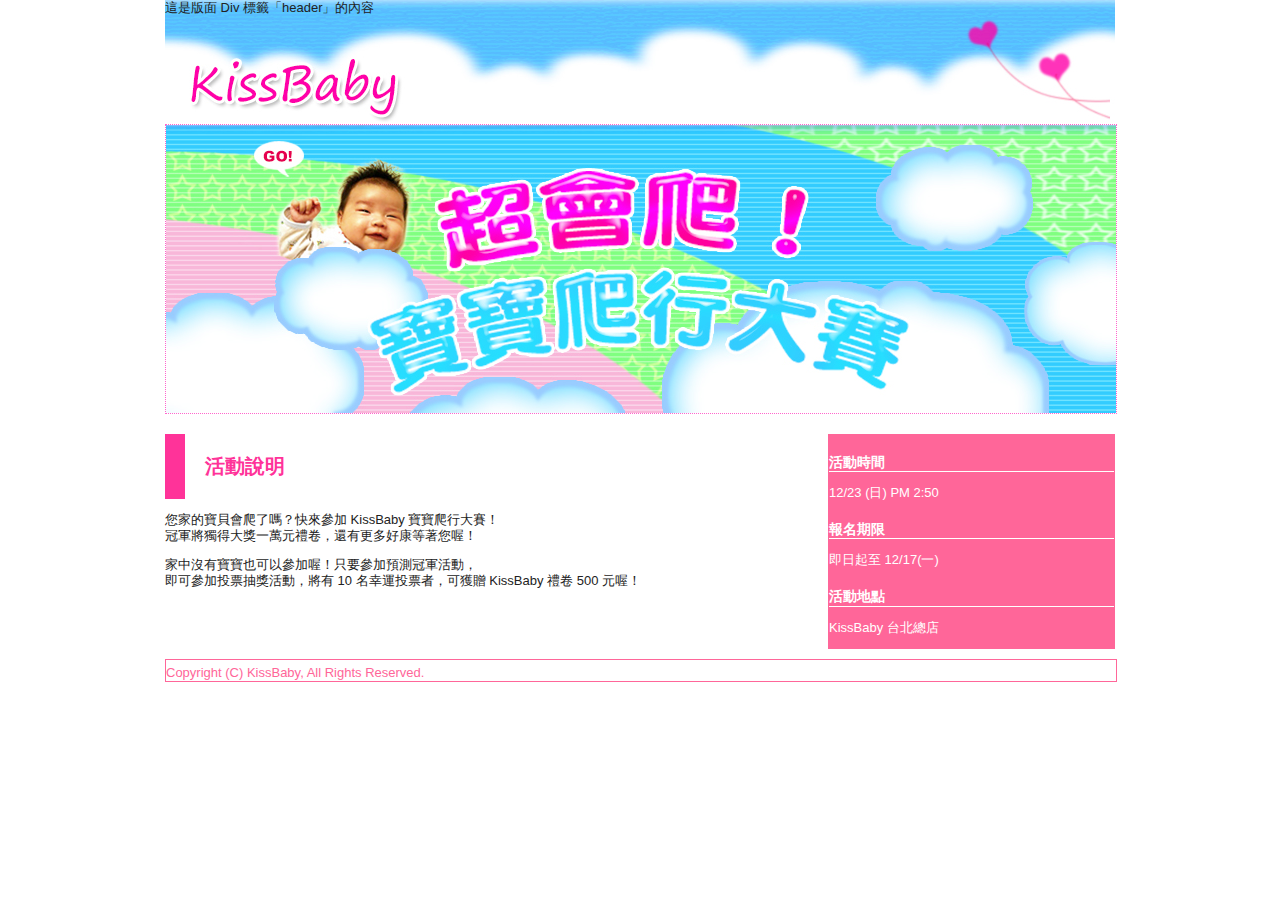
<file: Ch08/index.html>
<!doctype html>
<!--[if lt IE 7]> <html class="ie6 oldie"> <![endif]-->
<!--[if IE 7]>    <html class="ie7 oldie"> <![endif]-->
<!--[if IE 8]>    <html class="ie8 oldie"> <![endif]-->
<!--[if gt IE 8]><!-->
<html class="">
<!--<![endif]-->
<head>
<meta charset="utf-8">
<meta name="viewport" content="width=device-width, initial-scale=1">
<title>未命名文件</title>
<link href="boilerplate.css" rel="stylesheet" type="text/css">
<link href="kissbaby.css" rel="stylesheet" type="text/css">
<!-- 
若要深入了解檔案頂端 html 標籤周圍的條件式註解:
paulirish.com/2008/conditional-stylesheets-vs-css-hacks-answer-neither/

如果您使用自訂的 Modernizr 組建 (http://www.modernizr.com/)，請執行下列動作:
* 在這裡將連結插入您的 js
* 將下列連結移至 html5shiv
* 將「no-js」類別新增至頂端的 html 標籤
* 如果您在 Modernizr 組建中包含 MQ Polyfill，也可以將連結移至 respond.min.js 
-->
<!--[if lt IE 9]>
<script src="//html5shiv.googlecode.com/svn/trunk/html5.js"></script>
<![endif]-->
<script src="respond.min.js"></script>
</head>
<body>
<div class="gridContainer clearfix">
  <div id="header">這是版面 Div 標籤「header」的內容</div>
  <div id="mainimg"><img src="images/mainimg.jpg" alt="活動圖片"></div>
  <div id="content">
    <h1>活動說明</h1>
    <p>您家的寶貝會爬了嗎？快來參加 KissBaby 寶寶爬行大賽！<br>
    冠軍將獨得大獎一萬元禮卷，還有更多好康等著您喔！ </p>
    <p>家中沒有寶寶也可以參加喔！只要參加預測冠軍活動，<br>
      即可參加投票抽獎活動，將有 10 名幸運投票者，可獲贈 KissBaby 禮卷 500 元喔！ <br>
    </p>
  </div>
  <div id="sidebar">
    <h2>活動時間</h2>
    <p>12/23 (日) PM 2:50</p>
    <h2>報名期限</h2>
    <p>即日起至 12/17(一) </p>
    <h2>活動地點</h2>
    <p>KissBaby 台北總店<br>
    </p>
  </div>
  <div id="footer">Copyright (C) KissBaby, All Rights Reserved.</div>
</div>
</body>
</html>
</file>
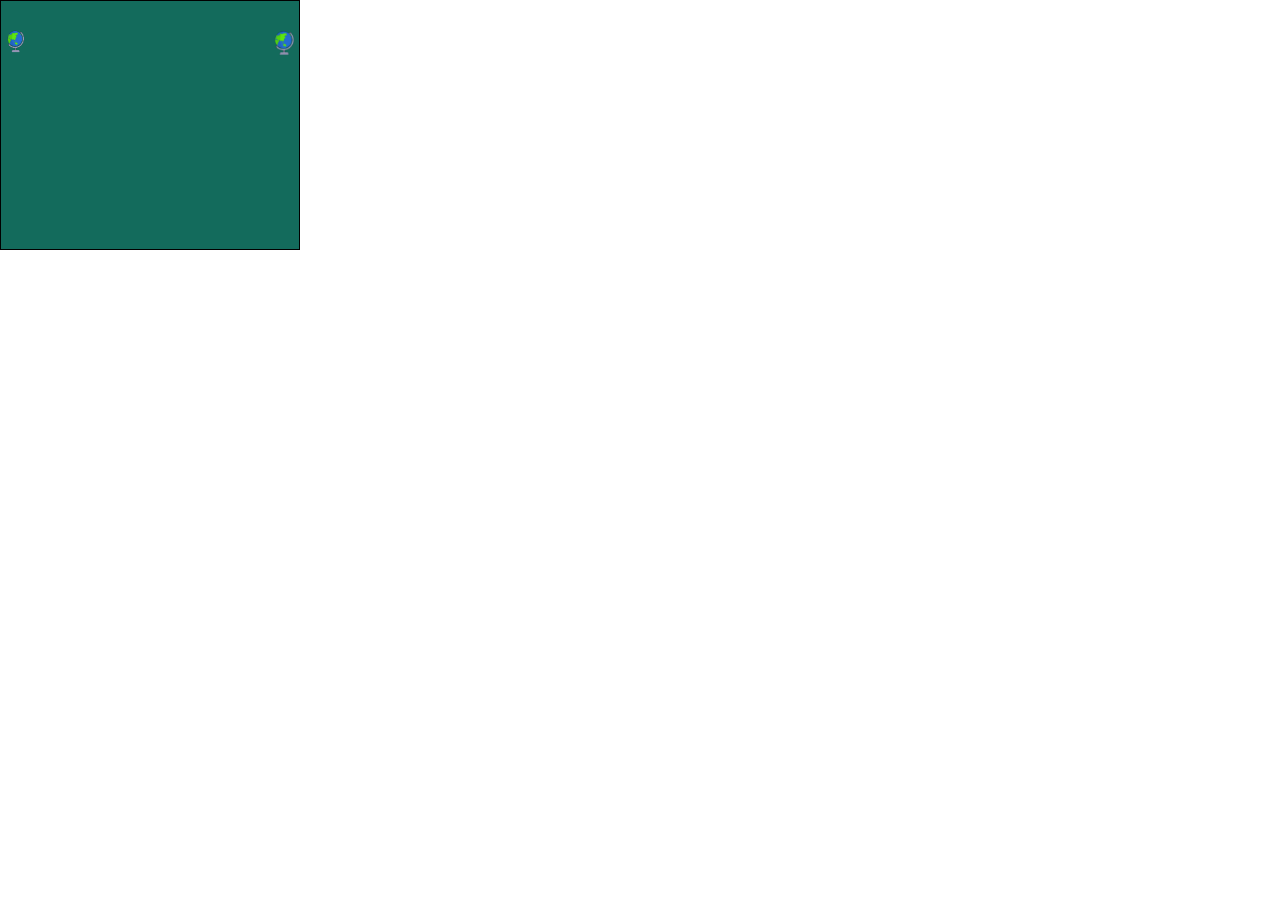
<file: 8989/8989/index.html>
<!DOCTYPE html>
<html><head><meta name="GCD" content="YTk3ODQ3ZWZhN2I4NzZmMzBkNTEwYjJl3bfb812fa1fb6d76a8814108773d392f"/>
  <meta charset="utf-8">
  <meta name="generator" content="Google Web Designer 7.0.1.1008">
  <meta name="template" content="Banner 3.0.0">
  <meta name="environment" content="gwd-genericad">
  <meta name="viewport" content="width=device-width, initial-scale=1.0">
  <style>.gwd-inactive{visibility:hidden}gwd-page{display:block}</style>
  <style>.gwd-pagedeck{position:relative;display:block}.gwd-pagedeck>.gwd-page.transparent{opacity:0}.gwd-pagedeck>.gwd-page{position:absolute;top:0;left:0;-webkit-transition-property:-webkit-transform,opacity;-moz-transition-property:transform,opacity;transition-property:transform,opacity}.gwd-pagedeck>.gwd-page.linear{transition-timing-function:linear}.gwd-pagedeck>.gwd-page.ease-in{transition-timing-function:ease-in}.gwd-pagedeck>.gwd-page.ease-out{transition-timing-function:ease-out}.gwd-pagedeck>.gwd-page.ease{transition-timing-function:ease}.gwd-pagedeck>.gwd-page.ease-in-out{transition-timing-function:ease-in-out}.linear *,.ease-in *,.ease-out *,.ease *,.ease-in-out *{-webkit-transform:translateZ(0);transform:translateZ(0)}</style>
  <style>gwd-image.scaled-proportionally>div.intermediate-element>img{background-repeat:no-repeat;background-position:center}gwd-image{display:inline-block}gwd-image>div.intermediate-element{width:100%;height:100%}gwd-image>div.intermediate-element>img{display:block;width:100%;height:100%}</style>
  
  <style type="text/css" id="gwd-lightbox-style">.gwd-lightbox{overflow:hidden}</style>
  <style type="text/css" id="gwd-text-style">p{margin:0px}h1{margin:0px}h2{margin:0px}h3{margin:0px}</style>
  <style type="text/css">html,body{width:100%;height:100%;margin:0px}.gwd-page-container{position:relative;width:100%;height:100%}.gwd-page-content{background-color:transparent;transform:matrix3d(1, 0, 0, 0, 0, 1, 0, 0, 0, 0, 1, 0, 0, 0, 0, 1);-webkit-transform:matrix3d(1, 0, 0, 0, 0, 1, 0, 0, 0, 0, 1, 0, 0, 0, 0, 1);-moz-transform:matrix3d(1, 0, 0, 0, 0, 1, 0, 0, 0, 0, 1, 0, 0, 0, 0, 1);perspective:1400px;-webkit-perspective:1400px;-moz-perspective:1400px;transform-style:preserve-3d;-webkit-transform-style:preserve-3d;-moz-transform-style:preserve-3d;position:absolute}.gwd-page-wrapper{background-color:#fff;position:absolute;transform:translateZ(0);-webkit-transform:translateZ(0);-moz-transform:translateZ(0)}.gwd-page-size{width:300px;height:250px}.gwd-rect-9n6g{position:absolute;width:300px;height:250px;left:0px;top:0px;box-sizing:border-box;border-width:1px;border-style:solid;border-color:#000;background-image:none;background-color:#136b5c}.gwd-p-1j45{position:absolute;width:240px;font-family:"Courier New";font-size:12px;padding-left:0px;text-align:center;height:46px;transform-origin:150px 239.005px 0px;-webkit-transform-origin:150px 239.005px 0px;-moz-transform-origin:150px 239.005px 0px;left:-241px;top:10px;transform-style:preserve-3d;-webkit-transform-style:preserve-3d;-moz-transform-style:preserve-3d;transform:translate3d(0, 0, 0);-webkit-transform:translate3d(0, 0, 0);-moz-transform:translate3d(0, 0, 0)}.gwd-span-1w19{color:#051c2c;font-weight:bold}.gwd-image-18or{position:absolute;width:116px;height:116px;transform-origin:58.0128px 58.0128px 0px;-webkit-transform-origin:58.0128px 58.0128px 0px;-moz-transform-origin:58.0128px 58.0128px 0px;left:177px;top:106px;transform-style:preserve-3d;-webkit-transform-style:preserve-3d;-moz-transform-style:preserve-3d;pointer-events:auto;transform:rotateZ(16.4265deg);-webkit-transform:rotateZ(16.4265deg);-moz-transform:rotateZ(16.4265deg)}.gwd-image-5px9{position:absolute;width:23px;height:30px;transform-origin:11.5px 15px 0px;-webkit-transform-origin:11.5px 15px 0px;-moz-transform-origin:11.5px 15px 0px;left:4px;top:26px}.gwd-image-1woi{position:absolute;width:26px;height:33px;transform-origin:59.404px -48.6337px 0;-webkit-transform-origin:59.404px -48.6337px 0;-moz-transform-origin:59.404px -48.6337px 0;left:271px;top:26px}@keyframes gwd-gen-1wytgwdanimation_gwd-keyframes{0%{transform:translate3d(0, 0, 0);-webkit-transform:translate3d(0, 0, 0);-moz-transform:translate3d(0, 0, 0);animation-timing-function:cubic-bezier(0, 0, .595, .875);-webkit-animation-timing-function:cubic-bezier(0, 0, .595, .875);-moz-animation-timing-function:cubic-bezier(0, 0, .595, .875)}100%{transform:translate3d(269px, 6px, 0);-webkit-transform:translate3d(269px, 6px, 0);-moz-transform:translate3d(269px, 6px, 0);animation-timing-function:linear;-webkit-animation-timing-function:linear;-moz-animation-timing-function:linear}}@-webkit-keyframes gwd-gen-1wytgwdanimation_gwd-keyframes{0%{-webkit-transform:translate3d(0, 0, 0);-webkit-animation-timing-function:cubic-bezier(0, 0, .595, .875)}100%{-webkit-transform:translate3d(269px, 6px, 0);-webkit-animation-timing-function:linear}}@-moz-keyframes gwd-gen-1wytgwdanimation_gwd-keyframes{0%{-moz-transform:translate3d(0, 0, 0);-moz-animation-timing-function:cubic-bezier(0, 0, .595, .875)}100%{-moz-transform:translate3d(269px, 6px, 0);-moz-animation-timing-function:linear}}#page1.gwd-play-animation .gwd-gen-1wytgwdanimation{animation:.3s linear 0s 1 normal forwards gwd-gen-1wytgwdanimation_gwd-keyframes;-webkit-animation:.3s linear 0s 1 normal forwards gwd-gen-1wytgwdanimation_gwd-keyframes;-moz-animation:.3s linear 0s 1 normal forwards gwd-gen-1wytgwdanimation_gwd-keyframes}.gwd-image-3m1l{position:absolute;width:99px;height:99px;transform-origin:49.4141px 49.4141px 0px;-webkit-transform-origin:49.4141px 49.4141px 0px;-moz-transform-origin:49.4141px 49.4141px 0px;left:13px;top:74px;transform-style:preserve-3d;-webkit-transform-style:preserve-3d;-moz-transform-style:preserve-3d;pointer-events:auto;transform:rotateZ(-9.80902deg);-webkit-transform:rotateZ(-9.80902deg);-moz-transform:rotateZ(-9.80902deg)}@keyframes gwd-gen-114rgwdanimation_gwd-keyframes{0%{transform:rotateZ(-9.80902deg);-webkit-transform:rotateZ(-9.80902deg);-moz-transform:rotateZ(-9.80902deg);animation-timing-function:linear;-webkit-animation-timing-function:linear;-moz-animation-timing-function:linear}25%{transform:rotateZ(-9.80902deg);-webkit-transform:rotateZ(-9.80902deg);-moz-transform:rotateZ(-9.80902deg);animation-timing-function:linear;-webkit-animation-timing-function:linear;-moz-animation-timing-function:linear}55%{transform:rotateZ(-9.80902deg);-webkit-transform:rotateZ(-9.80902deg);-moz-transform:rotateZ(-9.80902deg);animation-timing-function:linear;-webkit-animation-timing-function:linear;-moz-animation-timing-function:linear}100%{transform:rotateZ(-9.80902deg);-webkit-transform:rotateZ(-9.80902deg);-moz-transform:rotateZ(-9.80902deg);animation-timing-function:linear;-webkit-animation-timing-function:linear;-moz-animation-timing-function:linear}}@-webkit-keyframes gwd-gen-114rgwdanimation_gwd-keyframes{0%{-webkit-transform:rotateZ(-9.80902deg);-webkit-animation-timing-function:linear}25%{-webkit-transform:rotateZ(-9.80902deg);-webkit-animation-timing-function:linear}55%{-webkit-transform:rotateZ(-9.80902deg);-webkit-animation-timing-function:linear}100%{-webkit-transform:rotateZ(-9.80902deg);-webkit-animation-timing-function:linear}}@-moz-keyframes gwd-gen-114rgwdanimation_gwd-keyframes{0%{-moz-transform:rotateZ(-9.80902deg);-moz-animation-timing-function:linear}25%{-moz-transform:rotateZ(-9.80902deg);-moz-animation-timing-function:linear}55%{-moz-transform:rotateZ(-9.80902deg);-moz-animation-timing-function:linear}100%{-moz-transform:rotateZ(-9.80902deg);-moz-animation-timing-function:linear}}#page1.gwd-play-animation .gwd-gen-114rgwdanimation{animation:2s linear 0s 1 normal forwards gwd-gen-114rgwdanimation_gwd-keyframes;-webkit-animation:2s linear 0s 1 normal forwards gwd-gen-114rgwdanimation_gwd-keyframes;-moz-animation:2s linear 0s 1 normal forwards gwd-gen-114rgwdanimation_gwd-keyframes}@keyframes gwd-gen-j8jogwdanimation_gwd-keyframes{0%{transform:rotateZ(16.4265deg);-webkit-transform:rotateZ(16.4265deg);-moz-transform:rotateZ(16.4265deg);animation-timing-function:linear;-webkit-animation-timing-function:linear;-moz-animation-timing-function:linear}40%{transform:rotateZ(16.4265deg);-webkit-transform:rotateZ(16.4265deg);-moz-transform:rotateZ(16.4265deg);animation-timing-function:linear;-webkit-animation-timing-function:linear;-moz-animation-timing-function:linear}80%{transform:rotateZ(16.4265deg);-webkit-transform:rotateZ(16.4265deg);-moz-transform:rotateZ(16.4265deg);animation-timing-function:linear;-webkit-animation-timing-function:linear;-moz-animation-timing-function:linear}100%{transform:rotateZ(-35.3905deg);-webkit-transform:rotateZ(-35.3905deg);-moz-transform:rotateZ(-35.3905deg);animation-timing-function:linear;-webkit-animation-timing-function:linear;-moz-animation-timing-function:linear}}@-webkit-keyframes gwd-gen-j8jogwdanimation_gwd-keyframes{0%{-webkit-transform:rotateZ(16.4265deg);-webkit-animation-timing-function:linear}40%{-webkit-transform:rotateZ(16.4265deg);-webkit-animation-timing-function:linear}80%{-webkit-transform:rotateZ(16.4265deg);-webkit-animation-timing-function:linear}100%{-webkit-transform:rotateZ(-35.3905deg);-webkit-animation-timing-function:linear}}@-moz-keyframes gwd-gen-j8jogwdanimation_gwd-keyframes{0%{-moz-transform:rotateZ(16.4265deg);-moz-animation-timing-function:linear}40%{-moz-transform:rotateZ(16.4265deg);-moz-animation-timing-function:linear}80%{-moz-transform:rotateZ(16.4265deg);-moz-animation-timing-function:linear}100%{-moz-transform:rotateZ(-35.3905deg);-moz-animation-timing-function:linear}}#page1.gwd-play-animation .gwd-gen-j8jogwdanimation{animation:2.5s linear 0s 1 normal forwards gwd-gen-j8jogwdanimation_gwd-keyframes;-webkit-animation:2.5s linear 0s 1 normal forwards gwd-gen-j8jogwdanimation_gwd-keyframes;-moz-animation:2.5s linear 0s 1 normal forwards gwd-gen-j8jogwdanimation_gwd-keyframes}.gwd-p-nmm0{position:absolute;width:161.333px;height:50px;text-align:center;font-family:"Arial Black";font-size:18px;color:#cccc1f;left:68px;top:258px;transform-style:preserve-3d;-webkit-transform-style:preserve-3d;-moz-transform-style:preserve-3d;transform:translate3d(0, 0, 0);-webkit-transform:translate3d(0, 0, 0);-moz-transform:translate3d(0, 0, 0)}@keyframes gwd-gen-33gfgwdanimation_gwd-keyframes{0%{transform:translate3d(0, 0, 0) scale3d(1, 1, 1);-webkit-transform:translate3d(0, 0, 0) scale3d(1, 1, 1);-moz-transform:translate3d(0, 0, 0) scale3d(1, 1, 1);animation-timing-function:linear;-webkit-animation-timing-function:linear;-moz-animation-timing-function:linear}40%{transform:translate3d(2px, -125px, 0) scale3d(1, 1, 1);-webkit-transform:translate3d(2px, -125px, 0) scale3d(1, 1, 1);-moz-transform:translate3d(2px, -125px, 0) scale3d(1, 1, 1);animation-timing-function:linear;-webkit-animation-timing-function:linear;-moz-animation-timing-function:linear}100%{transform:translate3d(14px, -167px, 0) scale3d(1.52667, 1.52667, 1);-webkit-transform:translate3d(14px, -167px, 0) scale3d(1.52667, 1.52667, 1);-moz-transform:translate3d(14px, -167px, 0) scale3d(1.52667, 1.52667, 1);animation-timing-function:linear;-webkit-animation-timing-function:linear;-moz-animation-timing-function:linear}}@-webkit-keyframes gwd-gen-33gfgwdanimation_gwd-keyframes{0%{-webkit-transform:translate3d(0, 0, 0) scale3d(1, 1, 1);-webkit-animation-timing-function:linear}40%{-webkit-transform:translate3d(2px, -125px, 0) scale3d(1, 1, 1);-webkit-animation-timing-function:linear}100%{-webkit-transform:translate3d(14px, -167px, 0) scale3d(1.52667, 1.52667, 1);-webkit-animation-timing-function:linear}}@-moz-keyframes gwd-gen-33gfgwdanimation_gwd-keyframes{0%{-moz-transform:translate3d(0, 0, 0) scale3d(1, 1, 1);-moz-animation-timing-function:linear}40%{-moz-transform:translate3d(2px, -125px, 0) scale3d(1, 1, 1);-moz-animation-timing-function:linear}100%{-moz-transform:translate3d(14px, -167px, 0) scale3d(1.52667, 1.52667, 1);-moz-animation-timing-function:linear}}#page1.gwd-play-animation .gwd-gen-33gfgwdanimation{animation:2.5s linear 0s 1 normal forwards gwd-gen-33gfgwdanimation_gwd-keyframes;-webkit-animation:2.5s linear 0s 1 normal forwards gwd-gen-33gfgwdanimation_gwd-keyframes;-moz-animation:2.5s linear 0s 1 normal forwards gwd-gen-33gfgwdanimation_gwd-keyframes}#page1.gwd-play-animation .gwd-motion-path-1a20-anim-x{animation:2.5s linear 0s 1 normal forwards gwd-motion-path-1a20-keys-x;-webkit-animation:2.5s linear 0s 1 normal forwards gwd-motion-path-1a20-keys-x;-moz-animation:2.5s linear 0s 1 normal forwards gwd-motion-path-1a20-keys-x;transform:translate3d(144px, 0, 0);-webkit-transform:translate3d(144px, 0, 0);-moz-transform:translate3d(144px, 0, 0)}@keyframes gwd-motion-path-1a20-keys-x{0%{transform:translate3d(144px, 0, 0);-webkit-transform:translate3d(144px, 0, 0);-moz-transform:translate3d(144px, 0, 0);animation-timing-function:cubic-bezier(.3685, .3001, .6222, .7064);-webkit-animation-timing-function:cubic-bezier(.3685, .3001, .6222, .7064);-moz-animation-timing-function:cubic-bezier(.3685, .3001, .6222, .7064)}40%{transform:translate3d(9px, 0, 0);-webkit-transform:translate3d(9px, 0, 0);-moz-transform:translate3d(9px, 0, 0);animation-timing-function:cubic-bezier(.3865, .2819, .6186, .7081);-webkit-animation-timing-function:cubic-bezier(.3865, .2819, .6186, .7081);-moz-animation-timing-function:cubic-bezier(.3865, .2819, .6186, .7081)}80%{transform:translate3d(-118px, 0, 0);-webkit-transform:translate3d(-118px, 0, 0);-moz-transform:translate3d(-118px, 0, 0);animation-timing-function:cubic-bezier(.3556, .3132, .6239, .71);-webkit-animation-timing-function:cubic-bezier(.3556, .3132, .6239, .71);-moz-animation-timing-function:cubic-bezier(.3556, .3132, .6239, .71)}100%{transform:translate3d(-186px, 0, 0);-webkit-transform:translate3d(-186px, 0, 0);-moz-transform:translate3d(-186px, 0, 0)}}@-webkit-keyframes gwd-motion-path-1a20-keys-x{0%{-webkit-transform:translate3d(144px, 0, 0);-webkit-animation-timing-function:cubic-bezier(.3685, .3001, .6222, .7064)}40%{-webkit-transform:translate3d(9px, 0, 0);-webkit-animation-timing-function:cubic-bezier(.3865, .2819, .6186, .7081)}80%{-webkit-transform:translate3d(-118px, 0, 0);-webkit-animation-timing-function:cubic-bezier(.3556, .3132, .6239, .71)}100%{-webkit-transform:translate3d(-186px, 0, 0)}}@-moz-keyframes gwd-motion-path-1a20-keys-x{0%{-moz-transform:translate3d(144px, 0, 0);-moz-animation-timing-function:cubic-bezier(.3685, .3001, .6222, .7064)}40%{-moz-transform:translate3d(9px, 0, 0);-moz-animation-timing-function:cubic-bezier(.3865, .2819, .6186, .7081)}80%{-moz-transform:translate3d(-118px, 0, 0);-moz-animation-timing-function:cubic-bezier(.3556, .3132, .6239, .71)}100%{-moz-transform:translate3d(-186px, 0, 0)}}#page1.gwd-play-animation .gwd-motion-path-1a20-anim-y{animation:2.5s linear 0s 1 normal forwards gwd-motion-path-1a20-keys-y;-webkit-animation:2.5s linear 0s 1 normal forwards gwd-motion-path-1a20-keys-y;-moz-animation:2.5s linear 0s 1 normal forwards gwd-motion-path-1a20-keys-y;transform:translate3d(0, 27px, 0);-webkit-transform:translate3d(0, 27px, 0);-moz-transform:translate3d(0, 27px, 0)}@keyframes gwd-motion-path-1a20-keys-y{0%{transform:translate3d(0, 27px, 0);-webkit-transform:translate3d(0, 27px, 0);-moz-transform:translate3d(0, 27px, 0);animation-timing-function:cubic-bezier(.4509, -7.1731, .6498, -4.0014);-webkit-animation-timing-function:cubic-bezier(.4509, -7.1731, .6498, -4.0014);-moz-animation-timing-function:cubic-bezier(.4509, -7.1731, .6498, -4.0014)}40%{transform:translate3d(0, 34px, 0);-webkit-transform:translate3d(0, 34px, 0);-moz-transform:translate3d(0, 34px, 0);animation-timing-function:cubic-bezier(.4229, .6761, .7106, 1);-webkit-animation-timing-function:cubic-bezier(.4229, .6761, .7106, 1);-moz-animation-timing-function:cubic-bezier(.4229, .6761, .7106, 1)}59.52%{transform:translate3d(0, -1.44px, 0);-webkit-transform:translate3d(0, -1.44px, 0);-moz-transform:translate3d(0, -1.44px, 0);animation-timing-function:cubic-bezier(.2841, 0, .57, .3436);-webkit-animation-timing-function:cubic-bezier(.2841, 0, .57, .3436);-moz-animation-timing-function:cubic-bezier(.2841, 0, .57, .3436)}80%{transform:translate3d(0, 34px, 0);-webkit-transform:translate3d(0, 34px, 0);-moz-transform:translate3d(0, 34px, 0);animation-timing-function:cubic-bezier(.4826, -4.4005, .7082, -1.9252);-webkit-animation-timing-function:cubic-bezier(.4826, -4.4005, .7082, -1.9252);-moz-animation-timing-function:cubic-bezier(.4826, -4.4005, .7082, -1.9252)}100%{transform:translate3d(0, 39px, 0);-webkit-transform:translate3d(0, 39px, 0);-moz-transform:translate3d(0, 39px, 0)}}@-webkit-keyframes gwd-motion-path-1a20-keys-y{0%{-webkit-transform:translate3d(0, 27px, 0);-webkit-animation-timing-function:cubic-bezier(.4509, -7.1731, .6498, -4.0014)}40%{-webkit-transform:translate3d(0, 34px, 0);-webkit-animation-timing-function:cubic-bezier(.4229, .6761, .7106, 1)}59.52%{-webkit-transform:translate3d(0, -1.44px, 0);-webkit-animation-timing-function:cubic-bezier(.2841, 0, .57, .3436)}80%{-webkit-transform:translate3d(0, 34px, 0);-webkit-animation-timing-function:cubic-bezier(.4826, -4.4005, .7082, -1.9252)}100%{-webkit-transform:translate3d(0, 39px, 0)}}@-moz-keyframes gwd-motion-path-1a20-keys-y{0%{-moz-transform:translate3d(0, 27px, 0);-moz-animation-timing-function:cubic-bezier(.4509, -7.1731, .6498, -4.0014)}40%{-moz-transform:translate3d(0, 34px, 0);-moz-animation-timing-function:cubic-bezier(.4229, .6761, .7106, 1)}59.52%{-moz-transform:translate3d(0, -1.44px, 0);-moz-animation-timing-function:cubic-bezier(.2841, 0, .57, .3436)}80%{-moz-transform:translate3d(0, 34px, 0);-moz-animation-timing-function:cubic-bezier(.4826, -4.4005, .7082, -1.9252)}100%{-moz-transform:translate3d(0, 39px, 0)}}#page1.gwd-play-animation .gwd-motion-path-d28x-anim-x{animation:2s linear 0s 1 normal forwards gwd-motion-path-d28x-keys-x;-webkit-animation:2s linear 0s 1 normal forwards gwd-motion-path-d28x-keys-x;-moz-animation:2s linear 0s 1 normal forwards gwd-motion-path-d28x-keys-x;transform:translate3d(-135px, 0, 0);-webkit-transform:translate3d(-135px, 0, 0);-moz-transform:translate3d(-135px, 0, 0)}@keyframes gwd-motion-path-d28x-keys-x{0%{transform:translate3d(-135px, 0, 0);-webkit-transform:translate3d(-135px, 0, 0);-moz-transform:translate3d(-135px, 0, 0);animation-timing-function:cubic-bezier(.3448, .3224, .6153, .723);-webkit-animation-timing-function:cubic-bezier(.3448, .3224, .6153, .723);-moz-animation-timing-function:cubic-bezier(.3448, .3224, .6153, .723)}25%{transform:translate3d(-3px, 0, 0);-webkit-transform:translate3d(-3px, 0, 0);-moz-transform:translate3d(-3px, 0, 0);animation-timing-function:cubic-bezier(.4331, .2522, .5818, .7298);-webkit-animation-timing-function:cubic-bezier(.4331, .2522, .5818, .7298);-moz-animation-timing-function:cubic-bezier(.4331, .2522, .5818, .7298)}55%{transform:translate3d(78px, 0, 0);-webkit-transform:translate3d(78px, 0, 0);-moz-transform:translate3d(78px, 0, 0)}58.38%{transform:translate3d(89.99px, 0, 0);-webkit-transform:translate3d(89.99px, 0, 0);-moz-transform:translate3d(89.99px, 0, 0);animation-timing-function:cubic-bezier(.2793, .3722, .4176, 1.0376);-webkit-animation-timing-function:cubic-bezier(.2793, .3722, .4176, 1.0376);-moz-animation-timing-function:cubic-bezier(.2793, .3722, .4176, 1.0376)}100%{transform:translate3d(194px, 0, 0);-webkit-transform:translate3d(194px, 0, 0);-moz-transform:translate3d(194px, 0, 0)}}@-webkit-keyframes gwd-motion-path-d28x-keys-x{0%{-webkit-transform:translate3d(-135px, 0, 0);-webkit-animation-timing-function:cubic-bezier(.3448, .3224, .6153, .723)}25%{-webkit-transform:translate3d(-3px, 0, 0);-webkit-animation-timing-function:cubic-bezier(.4331, .2522, .5818, .7298)}55%{-webkit-transform:translate3d(78px, 0, 0)}58.38%{-webkit-transform:translate3d(89.99px, 0, 0);-webkit-animation-timing-function:cubic-bezier(.2793, .3722, .4176, 1.0376)}100%{-webkit-transform:translate3d(194px, 0, 0)}}@-moz-keyframes gwd-motion-path-d28x-keys-x{0%{-moz-transform:translate3d(-135px, 0, 0);-moz-animation-timing-function:cubic-bezier(.3448, .3224, .6153, .723)}25%{-moz-transform:translate3d(-3px, 0, 0);-moz-animation-timing-function:cubic-bezier(.4331, .2522, .5818, .7298)}55%{-moz-transform:translate3d(78px, 0, 0)}58.38%{-moz-transform:translate3d(89.99px, 0, 0);-moz-animation-timing-function:cubic-bezier(.2793, .3722, .4176, 1.0376)}100%{-moz-transform:translate3d(194px, 0, 0)}}#page1.gwd-play-animation .gwd-motion-path-d28x-anim-y{animation:2s linear 0s 1 normal forwards gwd-motion-path-d28x-keys-y;-webkit-animation:2s linear 0s 1 normal forwards gwd-motion-path-d28x-keys-y;-moz-animation:2s linear 0s 1 normal forwards gwd-motion-path-d28x-keys-y;transform:translate3d(0, 12px, 0);-webkit-transform:translate3d(0, 12px, 0);-moz-transform:translate3d(0, 12px, 0)}@keyframes gwd-motion-path-d28x-keys-y{0%{transform:translate3d(0, 12px, 0);-webkit-transform:translate3d(0, 12px, 0);-moz-transform:translate3d(0, 12px, 0);animation-timing-function:cubic-bezier(.5249, -2.1298, .7791, -0.1663);-webkit-animation-timing-function:cubic-bezier(.5249, -2.1298, .7791, -0.1663);-moz-animation-timing-function:cubic-bezier(.5249, -2.1298, .7791, -0.1663)}25%{transform:translate3d(0, -7px, 0);-webkit-transform:translate3d(0, -7px, 0);-moz-transform:translate3d(0, -7px, 0);animation-timing-function:cubic-bezier(.4465, 13.65, .499, 16.8023);-webkit-animation-timing-function:cubic-bezier(.4465, 13.65, .499, 16.8023);-moz-animation-timing-function:cubic-bezier(.4465, 13.65, .499, 16.8023)}55%{transform:translate3d(0, -10px, 0);-webkit-transform:translate3d(0, -10px, 0);-moz-transform:translate3d(0, -10px, 0);animation-timing-function:cubic-bezier(.5434, -3.9845, .6807, -1.7862);-webkit-animation-timing-function:cubic-bezier(.5434, -3.9845, .6807, -1.7862);-moz-animation-timing-function:cubic-bezier(.5434, -3.9845, .6807, -1.7862)}83.13%{transform:translate3d(0, 2.59px, 0);-webkit-transform:translate3d(0, 2.59px, 0);-moz-transform:translate3d(0, 2.59px, 0);animation-timing-function:cubic-bezier(.3428, .3235, .6696, .6639);-webkit-animation-timing-function:cubic-bezier(.3428, .3235, .6696, .6639);-moz-animation-timing-function:cubic-bezier(.3428, .3235, .6696, .6639)}100%{transform:translate3d(0, 79px, 0);-webkit-transform:translate3d(0, 79px, 0);-moz-transform:translate3d(0, 79px, 0)}}@-webkit-keyframes gwd-motion-path-d28x-keys-y{0%{-webkit-transform:translate3d(0, 12px, 0);-webkit-animation-timing-function:cubic-bezier(.5249, -2.1298, .7791, -0.1663)}25%{-webkit-transform:translate3d(0, -7px, 0);-webkit-animation-timing-function:cubic-bezier(.4465, 13.65, .499, 16.8023)}55%{-webkit-transform:translate3d(0, -10px, 0);-webkit-animation-timing-function:cubic-bezier(.5434, -3.9845, .6807, -1.7862)}83.13%{-webkit-transform:translate3d(0, 2.59px, 0);-webkit-animation-timing-function:cubic-bezier(.3428, .3235, .6696, .6639)}100%{-webkit-transform:translate3d(0, 79px, 0)}}@-moz-keyframes gwd-motion-path-d28x-keys-y{0%{-moz-transform:translate3d(0, 12px, 0);-moz-animation-timing-function:cubic-bezier(.5249, -2.1298, .7791, -0.1663)}25%{-moz-transform:translate3d(0, -7px, 0);-moz-animation-timing-function:cubic-bezier(.4465, 13.65, .499, 16.8023)}55%{-moz-transform:translate3d(0, -10px, 0);-moz-animation-timing-function:cubic-bezier(.5434, -3.9845, .6807, -1.7862)}83.13%{-moz-transform:translate3d(0, 2.59px, 0);-moz-animation-timing-function:cubic-bezier(.3428, .3235, .6696, .6639)}100%{-moz-transform:translate3d(0, 79px, 0)}}[data-gwd-motion-path-node]{position:absolute;left:0px;top:0px;width:100%;height:100%;transform-style:preserve-3d;-webkit-transform-style:preserve-3d;-moz-transform-style:preserve-3d;pointer-events:none}</style>
  <link href="https://fonts.googleapis.com/css?family=Arimo:regular,italic,700,700italic|Noto+Sans+KR:100,300,regular,500,700,900" rel="stylesheet" type="text/css">
  <script data-source="googbase_min.js" data-version="4" data-exports-type="googbase">(function(){(window.goog=window.goog||{}).inherits=function(a,c){function b(){}b.prototype=c.prototype;a.prototype=new b;a.prototype.constructor=a};}).call(this);
</script>
  <script data-source="gwd_webcomponents_min.js" data-version="6" data-exports-type="gwd_webcomponents">"undefined"==typeof document.register&&(document.register=function(a){return document.registerElement.apply(document,arguments)});document.createElement||(document.createElement=document.constructor.prototype.createElement,document.createElementNS=document.constructor.prototype.createElementNS);
/**
 * @license
 * Copyright (c) 2014 The Polymer Project Authors. All rights reserved.
 * This code may only be used under the BSD style license found at http://polymer.github.io/LICENSE.txt
 * The complete set of authors may be found at http://polymer.github.io/AUTHORS.txt
 * The complete set of contributors may be found at http://polymer.github.io/CONTRIBUTORS.txt
 * Code distributed by Google as part of the polymer project is also
 * subject to an additional IP rights grant found at http://polymer.github.io/PATENTS.txt
 */
// @version 0.7.24-5b70476
"undefined"==typeof WeakMap&&!function(){var e=Object.defineProperty,t=Date.now()%1e9,n=function(){this.name="__st"+(1e9*Math.random()>>>0)+(t++ +"__")};n.prototype={set:function(t,n){var o=t[this.name];return o&&o[0]===t?o[1]=n:e(t,this.name,{value:[t,n],writable:!0}),this},get:function(e){var t;return(t=e[this.name])&&t[0]===e?t[1]:void 0},"delete":function(e){var t=e[this.name];return!(!t||t[0]!==e)&&(t[0]=t[1]=void 0,!0)},has:function(e){var t=e[this.name];return!!t&&t[0]===e}},window.WeakMap=n}(),function(e){function t(e){E.push(e),b||(b=!0,m(o))}function n(e){return window.ShadowDOMPolyfill&&window.ShadowDOMPolyfill.wrapIfNeeded(e)||e}function o(){b=!1;var e=E;E=[],e.sort(function(e,t){return e.uid_-t.uid_});var t=!1;e.forEach(function(e){var n=e.takeRecords();r(e),n.length&&(e.callback_(n,e),t=!0)}),t&&o()}function r(e){e.nodes_.forEach(function(t){var n=v.get(t);n&&n.forEach(function(t){t.observer===e&&t.removeTransientObservers()})})}function i(e,t){for(var n=e;n;n=n.parentNode){var o=v.get(n);if(o)for(var r=0;r<o.length;r++){var i=o[r],a=i.options;if(n===e||a.subtree){var d=t(a);d&&i.enqueue(d)}}}}function a(e){this.callback_=e,this.nodes_=[],this.records_=[],this.uid_=++_}function d(e,t){this.type=e,this.target=t,this.addedNodes=[],this.removedNodes=[],this.previousSibling=null,this.nextSibling=null,this.attributeName=null,this.attributeNamespace=null,this.oldValue=null}function s(e){var t=new d(e.type,e.target);return t.addedNodes=e.addedNodes.slice(),t.removedNodes=e.removedNodes.slice(),t.previousSibling=e.previousSibling,t.nextSibling=e.nextSibling,t.attributeName=e.attributeName,t.attributeNamespace=e.attributeNamespace,t.oldValue=e.oldValue,t}function u(e,t){return y=new d(e,t)}function c(e){return N?N:(N=s(y),N.oldValue=e,N)}function l(){y=N=void 0}function f(e){return e===N||e===y}function p(e,t){return e===t?e:N&&f(e)?N:null}function w(e,t,n){this.observer=e,this.target=t,this.options=n,this.transientObservedNodes=[]}if(!e.JsMutationObserver){var m,v=new WeakMap;if(/Trident|Edge/.test(navigator.userAgent))m=setTimeout;else if(window.setImmediate)m=window.setImmediate;else{var h=[],g=String(Math.random());window.addEventListener("message",function(e){if(e.data===g){var t=h;h=[],t.forEach(function(e){e()})}}),m=function(e){h.push(e),window.postMessage(g,"*")}}var b=!1,E=[],_=0;a.prototype={observe:function(e,t){if(e=n(e),!t.childList&&!t.attributes&&!t.characterData||t.attributeOldValue&&!t.attributes||t.attributeFilter&&t.attributeFilter.length&&!t.attributes||t.characterDataOldValue&&!t.characterData)throw new SyntaxError;var o=v.get(e);o||v.set(e,o=[]);for(var r,i=0;i<o.length;i++)if(o[i].observer===this){r=o[i],r.removeListeners(),r.options=t;break}r||(r=new w(this,e,t),o.push(r),this.nodes_.push(e)),r.addListeners()},disconnect:function(){this.nodes_.forEach(function(e){for(var t=v.get(e),n=0;n<t.length;n++){var o=t[n];if(o.observer===this){o.removeListeners(),t.splice(n,1);break}}},this),this.records_=[]},takeRecords:function(){var e=this.records_;return this.records_=[],e}};var y,N;w.prototype={enqueue:function(e){var n=this.observer.records_,o=n.length;if(n.length>0){var r=n[o-1],i=p(r,e);if(i)return void(n[o-1]=i)}else t(this.observer);n[o]=e},addListeners:function(){this.addListeners_(this.target)},addListeners_:function(e){var t=this.options;t.attributes&&e.addEventListener("DOMAttrModified",this,!0),t.characterData&&e.addEventListener("DOMCharacterDataModified",this,!0),t.childList&&e.addEventListener("DOMNodeInserted",this,!0),(t.childList||t.subtree)&&e.addEventListener("DOMNodeRemoved",this,!0)},removeListeners:function(){this.removeListeners_(this.target)},removeListeners_:function(e){var t=this.options;t.attributes&&e.removeEventListener("DOMAttrModified",this,!0),t.characterData&&e.removeEventListener("DOMCharacterDataModified",this,!0),t.childList&&e.removeEventListener("DOMNodeInserted",this,!0),(t.childList||t.subtree)&&e.removeEventListener("DOMNodeRemoved",this,!0)},addTransientObserver:function(e){if(e!==this.target){this.addListeners_(e),this.transientObservedNodes.push(e);var t=v.get(e);t||v.set(e,t=[]),t.push(this)}},removeTransientObservers:function(){var e=this.transientObservedNodes;this.transientObservedNodes=[],e.forEach(function(e){this.removeListeners_(e);for(var t=v.get(e),n=0;n<t.length;n++)if(t[n]===this){t.splice(n,1);break}},this)},handleEvent:function(e){switch(e.stopImmediatePropagation(),e.type){case"DOMAttrModified":var t=e.attrName,n=e.relatedNode.namespaceURI,o=e.target,r=new u("attributes",o);r.attributeName=t,r.attributeNamespace=n;var a=e.attrChange===MutationEvent.ADDITION?null:e.prevValue;i(o,function(e){if(e.attributes&&(!e.attributeFilter||!e.attributeFilter.length||e.attributeFilter.indexOf(t)!==-1||e.attributeFilter.indexOf(n)!==-1))return e.attributeOldValue?c(a):r});break;case"DOMCharacterDataModified":var o=e.target,r=u("characterData",o),a=e.prevValue;i(o,function(e){if(e.characterData)return e.characterDataOldValue?c(a):r});break;case"DOMNodeRemoved":this.addTransientObserver(e.target);case"DOMNodeInserted":var d,s,f=e.target;"DOMNodeInserted"===e.type?(d=[f],s=[]):(d=[],s=[f]);var p=f.previousSibling,w=f.nextSibling,r=u("childList",e.target.parentNode);r.addedNodes=d,r.removedNodes=s,r.previousSibling=p,r.nextSibling=w,i(e.relatedNode,function(e){if(e.childList)return r})}l()}},e.JsMutationObserver=a,e.MutationObserver||(e.MutationObserver=a,a._isPolyfilled=!0)}}(self),function(e){"use strict";if(!window.performance||!window.performance.now){var t=Date.now();window.performance={now:function(){return Date.now()-t}}}window.requestAnimationFrame||(window.requestAnimationFrame=function(){var e=window.webkitRequestAnimationFrame||window.mozRequestAnimationFrame;return e?function(t){return e(function(){t(performance.now())})}:function(e){return window.setTimeout(e,1e3/60)}}()),window.cancelAnimationFrame||(window.cancelAnimationFrame=function(){return window.webkitCancelAnimationFrame||window.mozCancelAnimationFrame||function(e){clearTimeout(e)}}());var n=function(){var e=document.createEvent("Event");return e.initEvent("foo",!0,!0),e.preventDefault(),e.defaultPrevented}();if(!n){var o=Event.prototype.preventDefault;Event.prototype.preventDefault=function(){this.cancelable&&(o.call(this),Object.defineProperty(this,"defaultPrevented",{get:function(){return!0},configurable:!0}))}}var r=/Trident/.test(navigator.userAgent);if((!window.CustomEvent||r&&"function"!=typeof window.CustomEvent)&&(window.CustomEvent=function(e,t){t=t||{};var n=document.createEvent("CustomEvent");return n.initCustomEvent(e,Boolean(t.bubbles),Boolean(t.cancelable),t.detail),n},window.CustomEvent.prototype=window.Event.prototype),!window.Event||r&&"function"!=typeof window.Event){var i=window.Event;window.Event=function(e,t){t=t||{};var n=document.createEvent("Event");return n.initEvent(e,Boolean(t.bubbles),Boolean(t.cancelable)),n},window.Event.prototype=i.prototype}}(window.WebComponents),window.CustomElements=window.CustomElements||{flags:{}},function(e){var t=e.flags,n=[],o=function(e){n.push(e)},r=function(){n.forEach(function(t){t(e)})};e.addModule=o,e.initializeModules=r,e.hasNative=Boolean(document.registerElement),e.isIE=/Trident/.test(navigator.userAgent),e.useNative=!t.register&&e.hasNative&&!window.ShadowDOMPolyfill&&(!window.HTMLImports||window.HTMLImports.useNative)}(window.CustomElements),window.CustomElements.addModule(function(e){function t(e,t){n(e,function(e){return!!t(e)||void o(e,t)}),o(e,t)}function n(e,t,o){var r=e.firstElementChild;if(!r)for(r=e.firstChild;r&&r.nodeType!==Node.ELEMENT_NODE;)r=r.nextSibling;for(;r;)t(r,o)!==!0&&n(r,t,o),r=r.nextElementSibling;return null}function o(e,n){for(var o=e.shadowRoot;o;)t(o,n),o=o.olderShadowRoot}function r(e,t){i(e,t,[])}function i(e,t,n){if(e=window.wrap(e),!(n.indexOf(e)>=0)){n.push(e);for(var o,r=e.querySelectorAll("link[rel="+a+"]"),d=0,s=r.length;d<s&&(o=r[d]);d++)o["import"]&&i(o["import"],t,n);t(e)}}var a=window.HTMLImports?window.HTMLImports.IMPORT_LINK_TYPE:"none";e.forDocumentTree=r,e.forSubtree=t}),window.CustomElements.addModule(function(e){function t(e,t){return n(e,t)||o(e,t)}function n(t,n){return!!e.upgrade(t,n)||void(n&&a(t))}function o(e,t){b(e,function(e){if(n(e,t))return!0})}function r(e){N.push(e),y||(y=!0,setTimeout(i))}function i(){y=!1;for(var e,t=N,n=0,o=t.length;n<o&&(e=t[n]);n++)e();N=[]}function a(e){_?r(function(){d(e)}):d(e)}function d(e){e.__upgraded__&&!e.__attached&&(e.__attached=!0,e.attachedCallback&&e.attachedCallback())}function s(e){u(e),b(e,function(e){u(e)})}function u(e){_?r(function(){c(e)}):c(e)}function c(e){e.__upgraded__&&e.__attached&&(e.__attached=!1,e.detachedCallback&&e.detachedCallback())}function l(e){for(var t=e,n=window.wrap(document);t;){if(t==n)return!0;t=t.parentNode||t.nodeType===Node.DOCUMENT_FRAGMENT_NODE&&t.host}}function f(e){if(e.shadowRoot&&!e.shadowRoot.__watched){g.dom&&console.log("watching shadow-root for: ",e.localName);for(var t=e.shadowRoot;t;)m(t),t=t.olderShadowRoot}}function p(e,n){if(g.dom){var o=n[0];if(o&&"childList"===o.type&&o.addedNodes&&o.addedNodes){for(var r=o.addedNodes[0];r&&r!==document&&!r.host;)r=r.parentNode;var i=r&&(r.URL||r._URL||r.host&&r.host.localName)||"";i=i.split("/?").shift().split("/").pop()}console.group("mutations (%d) [%s]",n.length,i||"")}var a=l(e);n.forEach(function(e){"childList"===e.type&&(M(e.addedNodes,function(e){e.localName&&t(e,a)}),M(e.removedNodes,function(e){e.localName&&s(e)}))}),g.dom&&console.groupEnd()}function w(e){for(e=window.wrap(e),e||(e=window.wrap(document));e.parentNode;)e=e.parentNode;var t=e.__observer;t&&(p(e,t.takeRecords()),i())}function m(e){if(!e.__observer){var t=new MutationObserver(p.bind(this,e));t.observe(e,{childList:!0,subtree:!0}),e.__observer=t}}function v(e){e=window.wrap(e),g.dom&&console.group("upgradeDocument: ",e.baseURI.split("/").pop());var n=e===window.wrap(document);t(e,n),m(e),g.dom&&console.groupEnd()}function h(e){E(e,v)}var g=e.flags,b=e.forSubtree,E=e.forDocumentTree,_=window.MutationObserver._isPolyfilled&&g["throttle-attached"];e.hasPolyfillMutations=_,e.hasThrottledAttached=_;var y=!1,N=[],M=Array.prototype.forEach.call.bind(Array.prototype.forEach),O=Element.prototype.createShadowRoot;O&&(Element.prototype.createShadowRoot=function(){var e=O.call(this);return window.CustomElements.watchShadow(this),e}),e.watchShadow=f,e.upgradeDocumentTree=h,e.upgradeDocument=v,e.upgradeSubtree=o,e.upgradeAll=t,e.attached=a,e.takeRecords=w}),window.CustomElements.addModule(function(e){function t(t,o){if("template"===t.localName&&window.HTMLTemplateElement&&HTMLTemplateElement.decorate&&HTMLTemplateElement.decorate(t),!t.__upgraded__&&t.nodeType===Node.ELEMENT_NODE){var r=t.getAttribute("is"),i=e.getRegisteredDefinition(t.localName)||e.getRegisteredDefinition(r);if(i&&(r&&i.tag==t.localName||!r&&!i["extends"]))return n(t,i,o)}}function n(t,n,r){return a.upgrade&&console.group("upgrade:",t.localName),n.is&&t.setAttribute("is",n.is),o(t,n),t.__upgraded__=!0,i(t),r&&e.attached(t),e.upgradeSubtree(t,r),a.upgrade&&console.groupEnd(),t}function o(e,t){Object.__proto__?e.__proto__=t.prototype:(r(e,t.prototype,t["native"]),e.__proto__=t.prototype)}function r(e,t,n){for(var o={},r=t;r!==n&&r!==HTMLElement.prototype;){for(var i,a=Object.getOwnPropertyNames(r),d=0;i=a[d];d++)o[i]||(Object.defineProperty(e,i,Object.getOwnPropertyDescriptor(r,i)),o[i]=1);r=Object.getPrototypeOf(r)}}function i(e){e.createdCallback&&e.createdCallback()}var a=e.flags;e.upgrade=t,e.upgradeWithDefinition=n,e.implementPrototype=o}),window.CustomElements.addModule(function(e){function t(t,o){var s=o||{};if(!t)throw new Error("document.registerElement: first argument `name` must not be empty");if(t.indexOf("-")<0)throw new Error("document.registerElement: first argument ('name') must contain a dash ('-'). Argument provided was '"+String(t)+"'.");if(r(t))throw new Error("Failed to execute 'registerElement' on 'Document': Registration failed for type '"+String(t)+"'. The type name is invalid.");if(u(t))throw new Error("DuplicateDefinitionError: a type with name '"+String(t)+"' is already registered");return s.prototype||(s.prototype=Object.create(HTMLElement.prototype)),s.__name=t.toLowerCase(),s["extends"]&&(s["extends"]=s["extends"].toLowerCase()),s.lifecycle=s.lifecycle||{},s.ancestry=i(s["extends"]),a(s),d(s),n(s.prototype),c(s.__name,s),s.ctor=l(s),s.ctor.prototype=s.prototype,s.prototype.constructor=s.ctor,e.ready&&v(document),s.ctor}function n(e){if(!e.setAttribute._polyfilled){var t=e.setAttribute;e.setAttribute=function(e,n){o.call(this,e,n,t)};var n=e.removeAttribute;e.removeAttribute=function(e){o.call(this,e,null,n)},e.setAttribute._polyfilled=!0}}function o(e,t,n){e=e.toLowerCase();var o=this.getAttribute(e);n.apply(this,arguments);var r=this.getAttribute(e);this.attributeChangedCallback&&r!==o&&this.attributeChangedCallback(e,o,r)}function r(e){for(var t=0;t<_.length;t++)if(e===_[t])return!0}function i(e){var t=u(e);return t?i(t["extends"]).concat([t]):[]}function a(e){for(var t,n=e["extends"],o=0;t=e.ancestry[o];o++)n=t.is&&t.tag;e.tag=n||e.__name,n&&(e.is=e.__name)}function d(e){if(!Object.__proto__){var t=HTMLElement.prototype;if(e.is){var n=document.createElement(e.tag);t=Object.getPrototypeOf(n)}for(var o,r=e.prototype,i=!1;r;)r==t&&(i=!0),o=Object.getPrototypeOf(r),o&&(r.__proto__=o),r=o;i||console.warn(e.tag+" prototype not found in prototype chain for "+e.is),e["native"]=t}}function s(e){return g(M(e.tag),e)}function u(e){if(e)return y[e.toLowerCase()]}function c(e,t){y[e]=t}function l(e){return function(){return s(e)}}function f(e,t,n){return e===N?p(t,n):O(e,t)}function p(e,t){e&&(e=e.toLowerCase()),t&&(t=t.toLowerCase());var n=u(t||e);if(n){if(e==n.tag&&t==n.is)return new n.ctor;if(!t&&!n.is)return new n.ctor}var o;return t?(o=p(e),o.setAttribute("is",t),o):(o=M(e),e.indexOf("-")>=0&&b(o,HTMLElement),o)}function w(e,t){var n=e[t];e[t]=function(){var e=n.apply(this,arguments);return h(e),e}}var m,v=(e.isIE,e.upgradeDocumentTree),h=e.upgradeAll,g=e.upgradeWithDefinition,b=e.implementPrototype,E=e.useNative,_=["annotation-xml","color-profile","font-face","font-face-src","font-face-uri","font-face-format","font-face-name","missing-glyph"],y={},N="http://www.w3.org/1999/xhtml",M=document.createElement.bind(document),O=document.createElementNS.bind(document);m=Object.__proto__||E?function(e,t){return e instanceof t}:function(e,t){if(e instanceof t)return!0;for(var n=e;n;){if(n===t.prototype)return!0;n=n.__proto__}return!1},w(Node.prototype,"cloneNode"),w(document,"importNode"),document.registerElement=t,document.createElement=p,document.createElementNS=f,e.registry=y,e["instanceof"]=m,e.reservedTagList=_,e.getRegisteredDefinition=u,document.register=document.registerElement}),function(e){function t(){i(window.wrap(document)),window.CustomElements.ready=!0;window.requestAnimationFrame||function(e){setTimeout(e,16)};setTimeout(function(){window.CustomElements.readyTime=Date.now(),window.HTMLImports&&(window.CustomElements.elapsed=window.CustomElements.readyTime-window.HTMLImports.readyTime),document.dispatchEvent(new CustomEvent("WebComponentsReady",{bubbles:!0}))})}var n=e.useNative,o=e.initializeModules;e.isIE;if(n){var r=function(){};e.watchShadow=r,e.upgrade=r,e.upgradeAll=r,e.upgradeDocumentTree=r,e.upgradeSubtree=r,e.takeRecords=r,e["instanceof"]=function(e,t){return e instanceof t}}else o();var i=e.upgradeDocumentTree,a=e.upgradeDocument;if(window.wrap||(window.ShadowDOMPolyfill?(window.wrap=window.ShadowDOMPolyfill.wrapIfNeeded,window.unwrap=window.ShadowDOMPolyfill.unwrapIfNeeded):window.wrap=window.unwrap=function(e){return e}),window.HTMLImports&&(window.HTMLImports.__importsParsingHook=function(e){e["import"]&&a(wrap(e["import"]))}),"complete"===document.readyState||e.flags.eager)t();else if("interactive"!==document.readyState||window.attachEvent||window.HTMLImports&&!window.HTMLImports.ready){var d=window.HTMLImports&&!window.HTMLImports.ready?"HTMLImportsLoaded":"DOMContentLoaded";window.addEventListener(d,t)}else t()}(window.CustomElements);</script>
  <script data-source="gwdpage_min.js" data-version="12" data-exports-type="gwd-page">(function(){'use strict';var c;var d=function(a,f){var b=document.createEvent("Event");b.initEvent(a,!0,!0);f.dispatchEvent(b)};var e=function(){};goog.inherits(e,HTMLElement);c=e.prototype;c.createdCallback=function(){this.h=this.i.bind(this);this.a=[];this.g=this.b=this.f=!1;var a=parseInt(this.getAttribute("data-gwd-width"),10)||this.clientWidth;this.j=(parseInt(this.getAttribute("data-gwd-height"),10)||this.clientHeight)>=a;this.c=!1};
c.attachedCallback=function(){this.addEventListener("ready",this.h,!1);setTimeout(function(){this.a=Array.prototype.slice.call(this.querySelectorAll("*")).filter(function(a){return"function"!=typeof a.gwdLoad||"function"!=typeof a.gwdIsLoaded||a.gwdIsLoaded()?!1:!0},this);this.g=!0;0<this.a.length?(this.style.visibility="hidden",this.f=!1):g(this);this.b=!0;d("attached",this)}.bind(this),0)};
c.detachedCallback=function(){this.removeEventListener("ready",this.h,!1);this.classList.remove("gwd-play-animation");d("detached",this)};c.gwdActivate=function(){this.classList.remove("gwd-inactive");Array.prototype.slice.call(this.querySelectorAll("*")).forEach(function(a){"function"==typeof a.gwdActivate&&"function"==typeof a.gwdIsActive&&0==a.gwdIsActive()&&a.gwdActivate()});this.c=!0;this.b?this.b=!1:d("attached",this);d("pageactivated",this)};
c.gwdDeactivate=function(){this.classList.add("gwd-inactive");this.classList.remove("gwd-play-animation");var a=Array.prototype.slice.call(this.querySelectorAll("*"));a.push(this);for(var f=0;f<a.length;f++){var b=a[f];if(b.classList&&(b.classList.remove("gwd-pause-animation"),b.hasAttribute("data-gwd-current-label"))){var h=b.getAttribute("data-gwd-current-label");b.classList.remove(h);b.removeAttribute("data-gwd-current-label")}delete b.gwdGotoCounters;b!=this&&"function"==typeof b.gwdDeactivate&&
"function"==typeof b.gwdIsActive&&1==b.gwdIsActive()&&b.gwdDeactivate()}this.c=!1;d("pagedeactivated",this);d("detached",this)};c.gwdIsActive=function(){return this.c};c.gwdIsLoaded=function(){return this.g&&0==this.a.length};c.gwdLoad=function(){if(this.gwdIsLoaded())g(this);else for(var a=this.a.length-1;0<=a;a--)this.a[a].gwdLoad()};c.i=function(a){a=this.a.indexOf(a.target);0<=a&&(this.a.splice(a,1),0==this.a.length&&g(this))};
var g=function(a){a.style.visibility="";a.f||(d("ready",a),d("pageload",a));a.f=!0};e.prototype.gwdPresent=function(){d("pagepresenting",this);this.classList.add("gwd-play-animation")};e.prototype.isPortrait=function(){return this.j};e.prototype.attributeChangedCallback=function(){};document.registerElement("gwd-page",{prototype:e.prototype});}).call(this);
</script>
  <script data-source="gwdpagedeck_min.js" data-version="12" data-exports-type="gwd-pagedeck">(function(){'use strict';var h;var l=["-ms-","-moz-","-webkit-",""],m=function(a,c){for(var b,d,e=0;e<l.length;++e)b=l[e]+"transition-duration",d=""+c,a.style.setProperty(b,d)};function n(a,c,b,d,e,g,f){this.j=a;this.f=c;this.w=b;a=d||"none";this.l=e="none"===a?0:e||1E3;this.g=g||"linear";this.i=[];if(e){g=f||"top";if(f=this.j){f.classList.add("gwd-page");f.classList.add("center");f="center";if("push"==a)switch(g){case "top":f="top";break;case "bottom":f="bottom";break;case "left":f="left";break;case "right":f="right"}this.i.push(f);"fade"==a&&this.i.push("transparent")}f=this.f;e="center";if("none"!=a&&"fade"!=a)switch(g){case "top":e="bottom";break;case "bottom":e="top";
break;case "left":e="right";break;case "right":e="left"}f.classList.add(e);f.classList.add("gwd-page");"fade"==a&&f.classList.add("transparent")}}n.prototype.start=function(){if(this.l){var a=this.j,c=this.f;p(c,this.J.bind(this));a&&(m(a,this.l+"ms"),a.classList.add(this.g));m(c,this.l+"ms");c.classList.add(this.g);c.setAttribute("gwd-reflow",c.offsetWidth);if(a)for(var b=0;b<this.i.length;++b)a.classList.add(this.i[b]);q(c)}else this.w()};
var r=function(a,c,b,d){b="transform: matrix3d(1,0,0,0,0,1,0,0,0,0,1,0,"+b+","+d+",0,1);";return a+"."+c+"{-webkit-"+b+"-moz-"+b+"-ms-"+b+b+"}"},t="center top bottom left right transparent".split(" "),q=function(a){t.forEach(function(c){a.classList.remove(c)})},p=function(a,c){var b=function(){a.removeEventListener("webkitTransitionEnd",b);a.removeEventListener("transitionend",b);c()};a.addEventListener("webkitTransitionEnd",b);a.addEventListener("transitionend",b)};
n.prototype.J=function(){var a=this.j;a&&(q(a),m(a,0),a.classList.remove(this.g));m(this.f,0);this.f.classList.remove(this.g);this.w()};var u=function(a,c,b){if(b){var d=document.createEvent("CustomEvent");d.initCustomEvent(a,!0,!0,b)}else d=document.createEvent("Event"),d.initEvent(a,!0,!0);c.dispatchEvent(d)},w=function(a,c){var b=function(d){a.removeEventListener("attached",b);c(d)};a.addEventListener("attached",b)};var x=function(a,c,b,d){for(var e=[],g=3;g<arguments.length;++g)e[g-3]=arguments[g];g=c.split(".");for(var f=a,k=0;f&&k<g.length;k++)f=f[g[k]];g=f&&"function"===typeof f[b]?f[b]:void 0;g&&g.apply(null,e)};var y=function(){};goog.inherits(y,HTMLElement);y.prototype.createdCallback=function(){window.addEventListener("WebComponentsReady",this.I.bind(this),!1);this.u=this.h.bind(this,"shake");this.v=this.h.bind(this,"tilt");this.s=this.h.bind(this,"rotatetoportrait");this.o=this.h.bind(this,"rotatetolandscape");this.a=[];this.A=this.H.bind(this);this.D=this.F.bind(this);this.c=this.B=null;this.b=-1;this.m=!1;this.classList.add("gwd-pagedeck");Object.defineProperty(this,"currentIndex",{enumerable:!0,get:this.G.bind(this)})};
y.prototype.I=function(){this.a=Array.prototype.slice.call(this.querySelectorAll("gwd-page"));this.a.forEach(function(a){a.classList.add("gwd-page")});for(u("beforepagesdetached",this,{pages:this.a.slice()});this.firstChild;)this.removeChild(this.firstChild);-1==this.b&&void 0!==this.C&&this.goToPage(this.C)};
y.prototype.attachedCallback=function(){if(!this.B){var a=this.id;var c=this.offsetWidth;var b=this.offsetHeight;a=(a&&"#")+a+".gwd-pagedeck > .gwd-page";c=r(a,"center",0,0)+r(a,"top",0,b)+r(a,"bottom",0,-b)+r(a,"left",c,0)+r(a,"right",-c,0);b=document.createElement("style");void 0!==b.cssText?b.cssText=c:(b.type="text/css",b.innerText=c);document.head.appendChild(b);this.B=b}this.addEventListener("pageload",this.A,!1);document.body.addEventListener("shake",this.u,!0);document.body.addEventListener("tilt",
this.v,!0);document.body.addEventListener("rotatetoportrait",this.s,!0);document.body.addEventListener("rotatetolandscape",this.o,!0)};y.prototype.detachedCallback=function(){this.removeEventListener("pageload",this.A,!1);document.body&&(document.body.removeEventListener("shake",this.u,!0),document.body.removeEventListener("tilt",this.v,!0),document.body.removeEventListener("rotatetoportrait",this.s,!0),document.body.removeEventListener("rotatetolandscape",this.o,!0))};
var A=function(a,c,b,d,e,g){if(!(a.b==c||0>c||c>a.a.length-1||a.c)){var f=a.a[a.b],k=a.a[c];a.b=c;a.c=new n(f,k,a.D,b,d,e,g);var v=k.gwdLoad&&!k.gwdIsLoaded();a.m=v;w(k,function(){k.gwdActivate();v?k.gwdLoad():z(this)}.bind(a));a.appendChild(k)}};y.prototype.H=function(a){this.m&&a.target.parentNode==this&&(z(this),this.m=!1)};var z=function(a){x(window,"gwd.rumUtil","logContentRendered",window);u("pagetransitionstart",a);a.c.start()};h=y.prototype;
h.F=function(){if(this.c){var a=this.c.j,c=this.c.f;this.c=null;u("pagetransitionend",this,{outgoingPage:a?a:null,incomingPage:c});a&&a.gwdDeactivate();c.gwdPresent()}};h.findPageIndexByAttributeValue=function(a,c){for(var b=this.a.length,d,e=0;e<b;e++)if(d=this.a[e],"boolean"==typeof c){if(d.hasAttribute(a))return e}else if(d.getAttribute(a)==c)return e;return-1};h.goToNextPage=function(a,c,b,d,e){var g=this.b,f=g+1;f>=this.a.length&&(f=a?0:g);A(this,f,c,b,d,e)};
h.goToPreviousPage=function(a,c,b,d,e){var g=this.b,f=this.a.length,k=g-1;0>k&&(k=a?f-1:g);A(this,k,c,b,d,e)};h.goToPage=function(a,c,b,d,e){this.a.length?(a="number"==typeof a?a:this.findPageIndexByAttributeValue("id",a),0<=a&&A(this,a,c,b,d,e)):this.C=a};h.G=function(){return 0<=this.b?this.b:void 0};h.getPages=function(){return this.a};h.getPage=function(a){if("number"!=typeof a){if(!a)return null;a=this.findPageIndexByAttributeValue("id",a)}return 0>a||a>this.a.length-1?null:this.a[a]};
h.getCurrentPage=function(){return this.getPage(this.b)};h.getDefaultPage=function(){var a=this.getAttribute("default-page");return a?this.getPage(this.findPageIndexByAttributeValue("id",a)):this.getPage(0)};h.getOrientationSpecificPage=function(a,c){c=this.getPage(c);var b=c.getAttribute("alt-orientation-page");if(!b)return c;var d=c.isPortrait();a=1==a;b=this.getPage(b);return a==d?c:b};h.h=function(a,c){if(c.target==document.body){var b=this.getPage(this.b);u(a,b,c.detail)}};
h.getElementById=function(a){for(var c=this.a.length,b=0;b<c;b++){var d=this.a[b].querySelector("#"+a);if(d)return d}return null};h.getElementsBySelector=function(a){for(var c=this.a.length,b=[],d=0;d<c;d++){var e=this.a[d].querySelectorAll(a);e&&(b=b.concat(Array.prototype.slice.call(e)))}return b};h.attributeChangedCallback=function(){};document.registerElement("gwd-pagedeck",{prototype:y.prototype});}).call(this);
</script>
  <script data-source="gwdgenericad_min.js" data-version="5" data-exports-type="gwd-genericad">(function(){'use strict';var b;var d=function(){};goog.inherits(d,HTMLElement);b=d.prototype;b.createdCallback=function(){document.body.style.opacity="0";this.c=this.f.bind(this);this.b=this.a=null};b.attachedCallback=function(){this.a=this.querySelector("gwd-pagedeck");window.addEventListener("resize",this.c,!1)};b.detachedCallback=function(){window.removeEventListener("resize",this.c,!1)};
b.initAd=function(){document.body.style.opacity="";var a=document.createEvent("Event");a.initEvent("adinitialized",!0,!0);this.dispatchEvent(a);this.goToPage()};b.goToPage=function(a,c,e,f,g){this.a.getPage(this.a.currentIndex);if(a=a?this.a.getPage(a):this.a.getDefaultPage())a=this.a.getOrientationSpecificPage(window.innerHeight>=window.innerWidth?1:2,a.id),c?this.a.goToPage(a.id,c,e,f,g):this.a.goToPage(a.id)};
b.f=function(){var a=window.innerHeight>=window.innerWidth?1:2;this.b!=a&&(this.b=a,(a=this.a.getPage(this.a.currentIndex))&&this.goToPage(a.id))};b.exit=function(a,c,e){window.open(a,"_newtab");c&&this.goToPage(e)};b.attributeChangedCallback=function(){};document.registerElement("gwd-genericad",{prototype:d.prototype});}).call(this);
</script>
  <script data-source="gwdimage_min.js" data-version="13" data-exports-type="gwd-image">(function(){'use strict';var d=function(a){return"gwd-page"==a.tagName.toLowerCase()||"gwd-page"==a.getAttribute("is")},l=function(a){if(d(a))return a;for(;a&&9!=a.nodeType;)if((a=a.parentElement)&&d(a))return a;return null},m=function(a,b,c){var e=e||b;a.hasAttribute(b)?(a=a.getAttribute(b),c.setAttribute(e,a)):c.removeAttribute(e)};var n=["height","width","alt"];var p=/^\d*\.?\d+\s\d*\.?\d+$/;var q=function(){};goog.inherits(q,HTMLElement);
q.prototype.createdCallback=function(){for(var a;a=this.firstChild;)this.removeChild(a);this.a=document.createElement("img");this.g=this.h.bind(this);this.b=0;this.c=this.f=-1;Object.defineProperty(this,"nativeElement",{enumerable:!0,get:function(){return this.a}});Object.defineProperty(this,"assetWidth",{enumerable:!0,get:function(){return this.f}});Object.defineProperty(this,"assetHeight",{enumerable:!0,get:function(){return this.c}});Object.defineProperty(this,"naturalWidth",{enumerable:!0,get:function(){return this.a.naturalWidth}});
Object.defineProperty(this,"naturalHeight",{enumerable:!0,get:function(){return this.a.naturalHeight}});Object.defineProperty(this,"height",{enumerable:!0,get:function(){return this.a.height},set:function(b){this.a.height=b}});Object.defineProperty(this,"width",{enumerable:!0,get:function(){return this.a.width},set:function(b){this.a.width=b}});Object.defineProperty(this,"alt",{enumerable:!0,get:function(){return this.a.alt},set:function(b){this.a.alt=b}});Object.defineProperty(this,"src",{enumerable:!0,
get:function(){return this.a.src}});a=document.createElement("div");a.classList.add("intermediate-element");a.appendChild(this.a);this.appendChild(a);if(a=this.getAttribute("src"))this.setAttribute("source",a),this.removeAttribute("src");this.a.addEventListener("load",this.g,!1);this.a.addEventListener("error",this.g,!1);for(a=0;a<n.length;a++)m(this,n[a],this.a)};
q.prototype.attachedCallback=function(){if("function"==typeof this.gwdLoad&&"function"==typeof this.gwdIsLoaded&&!this.gwdIsLoaded()){var a=l(this),b=a&&"function"==typeof a.gwdIsLoaded;(!a||b&&a.gwdIsLoaded())&&this.gwdLoad()}};q.prototype.gwdIsLoaded=function(){return 2==this.b||3==this.b};q.prototype.gwdLoad=function(){this.b=1;this.c=this.f=-1;var a=this.getAttribute("source")||"[data-uri]";this.a.setAttribute("src",a)};
q.prototype.h=function(a){if(2!=this.b){a&&"error"==a.type?(this.b=3,this.c=this.f=-1,this.a.style.backgroundImage=""):(-1!=this.f&&-1!=this.c||!this.getAttribute("source")||(this.f=this.naturalWidth,this.c=this.naturalHeight),this.b=2);r(this);a=!1;var b=this.getAttribute("focalpoint"),c=this.getAttribute("scaling");"cover"!==c&&"none"!==c||this.hasAttribute("disablefocalpoint")||!b||!p.test(b)||(a=!0);a?t(this):u(this);a=document.createEvent("Event");a.initEvent("ready",!0,!0);this.dispatchEvent(a)}};
var r=function(a){if(2==a.b){var b=a.getAttribute("source"),c=a.getAttribute("scaling")||"stretch";"stretch"==c?(a.classList.remove("scaled-proportionally"),a.a.style.backgroundImage="",a=a.a,b=b||"[data-uri]",b!=a.getAttribute("src")&&a.setAttribute("src",b)):(a.classList.add("scaled-proportionally"),a.a.style.backgroundImage=b?"url("+JSON.stringify(b)+")":"",a.a.style.backgroundSize="none"!=c?c:"auto",b=a.a,"[data-uri]"!=
b.getAttribute("src")&&b.setAttribute("src","[data-uri]"))}},u=function(a){var b=a.getAttribute("alignment")||"center";a.a.style.backgroundPosition=b},t=function(a){var b=a.width,c=a.height,e=a.f,k=a.c,g=1;"cover"==a.getAttribute("scaling")&&(g=c/b>k/e?c/k:b/e);var f=a.getAttribute("focalpoint").split(" "),h=parseFloat(f[0])*g-b/2;f=parseFloat(f[1])*g-c/2;h=0<h?Math.min(h,e*g-b):0;f=0<f?Math.min(f,k*g-c):0;a.a.style.backgroundPositionX=
-h+"px";a.a.style.backgroundPositionY=-f+"px"};q.prototype.attributeChangedCallback=function(a){"source"==a?0!==this.b&&this.gwdLoad():"scaling"==a?r(this):"alignment"==a?u(this):"focalpoint"==a?t(this):"alt"==a&&m(this,a,this.a)};document.registerElement("gwd-image",{prototype:q.prototype});}).call(this);
</script>
  
</head>

<body>
  <gwd-genericad id="gwd-ad">
    <gwd-pagedeck class="gwd-page-container" id="pagedeck">
      <gwd-page id="page1" class="gwd-page-wrapper gwd-page-size gwd-lightbox" data-gwd-width="300px" data-gwd-height="250px">
        <div class="gwd-page-content gwd-page-size">
          <svg data-gwd-shape="rectangle" class="gwd-rect-9n6g"></svg>
          <div class="gwd-p-1j45 gwd-gen-1wytgwdanimation"><span class="gwd-span-1w19">Love the place where we live together,doenvironmental protection togerther.</span><br>
            
          </div>
          <div data-gwd-motion-path-node="x" class="gwd-motion-path-1a20-anim-x"><div data-gwd-motion-path-node="y" class="gwd-motion-path-1a20-anim-y"><gwd-image id="EmptyAdoredDutchshepherddog-size_restricted" source="EmptyAdoredDutchshepherddog-size_restricted.gif" scaling="stretch" class="gwd-image-18or gwd-gen-j8jogwdanimation"></gwd-image></div></div>
          <gwd-image id="122b16107fc752dadb168cd6ffa11c6f" source="122b16107fc752dadb168cd6ffa11c6f.gif" scaling="stretch" class="gwd-image-5px9"></gwd-image>
          <gwd-image id="122b16107fc752dadb168cd6ffa11c6f_1" source="122b16107fc752dadb168cd6ffa11c6f.gif" scaling="stretch" class="gwd-image-1woi"></gwd-image>
          <div data-gwd-motion-path-node="x" class="gwd-motion-path-d28x-anim-x"><div data-gwd-motion-path-node="y" class="gwd-motion-path-d28x-anim-y"><gwd-image id="2ufhwngm3qhkgxq8wdcwaifpcm29ff1vq7vzhktuxc4ttycvkqkztt29sg8ksscxxjgcj2ooj_orig" source="2ufhwngm3qhkgxq8wdcwaifpcm29ff1vq7vzhktuxc4ttycvkqkztt29sg8ksscxxjgcj2ooj_orig.gif" scaling="stretch" class="gwd-image-3m1l gwd-gen-114rgwdanimation"></gwd-image></div></div>
          <p class="gwd-p-nmm0 gwd-gen-33gfgwdanimation">Love the earth</p>
        </div>
      </gwd-page>
    </gwd-pagedeck>
  </gwd-genericad>
  <script type="text/javascript" id="gwd-init-code">
    (function() {
      var gwdAd = document.getElementById('gwd-ad');

      /**
       * Handles the DOMContentLoaded event. The DOMContentLoaded event is
       * fired when the document has been completely loaded and parsed.
       */
      function handleDomContentLoaded(event) {

      }

      /**
       * Handles the WebComponentsReady event. This event is fired when all
       * custom elements have been registered and upgraded.
       */
      function handleWebComponentsReady(event) {
        // Start the Ad lifecycle.
        setTimeout(function() {
          gwdAd.initAd();
        }, 0);
      }

      /**
       * Handles the event that is dispatched after the Ad has been
       * initialized and before the default page of the Ad is shown.
       */
      function handleAdInitialized(event) {}

      window.addEventListener('DOMContentLoaded',
        handleDomContentLoaded, false);
      window.addEventListener('WebComponentsReady',
        handleWebComponentsReady, false);
      window.addEventListener('adinitialized',
        handleAdInitialized, false);
    })();
  </script>


</body></html>
</file>
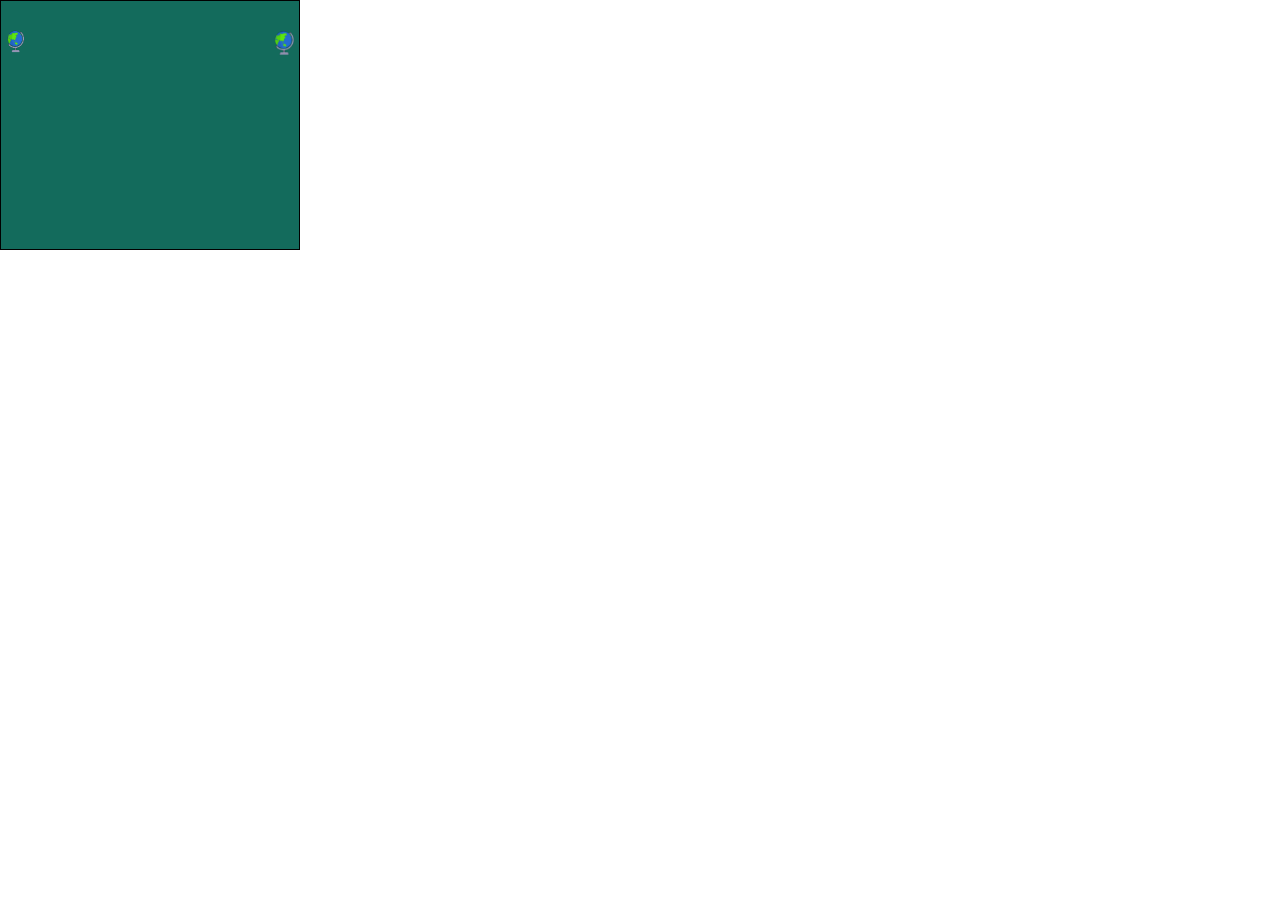
<file: 8989/gwd_preview_8989/index.html>
<!DOCTYPE html>
<html><head>
  <meta http-equiv="Cache-Control" content="no-cache, no-store, must-revalidate"><meta http-equiv="Pragma" content="no-cache"><meta http-equiv="Expires" content="0"><meta charset="utf-8">
  <meta name="generator" content="Google Web Designer 7.0.1.1008">
  <meta name="template" content="Banner 3.0.0">
  <meta name="environment" content="gwd-genericad">
  <meta name="viewport" content="width=device-width, initial-scale=1.0">
  <link href="gwdpage_style.css" rel="stylesheet" data-version="12" data-exports-type="gwd-page">
  <link href="gwdpagedeck_style.css" rel="stylesheet" data-version="12" data-exports-type="gwd-pagedeck">
  <link href="gwdimage_style.css" rel="stylesheet" data-version="13" data-exports-type="gwd-image">
  
  <style type="text/css" id="gwd-lightbox-style">.gwd-lightbox {
    overflow: hidden;
}</style>
  <style type="text/css" id="gwd-text-style">p {
    margin: 0px;
}
h1 {
    margin: 0px;
}
h2 {
    margin: 0px;
}
h3 {
    margin: 0px;
}</style>
  <style type="text/css">html,
body {
    width: 100%;
    height: 100%;
    margin: 0px;
}
.gwd-page-container {
    position: relative;
    width: 100%;
    height: 100%;
}
.gwd-page-content {
    background-color: transparent;
    transform: matrix3d(1, 0, 0, 0, 0, 1, 0, 0, 0, 0, 1, 0, 0, 0, 0, 1);
    -webkit-transform: matrix3d(1, 0, 0, 0, 0, 1, 0, 0, 0, 0, 1, 0, 0, 0, 0, 1);
    -moz-transform: matrix3d(1, 0, 0, 0, 0, 1, 0, 0, 0, 0, 1, 0, 0, 0, 0, 1);
    perspective: 1400px;
    -webkit-perspective: 1400px;
    -moz-perspective: 1400px;
    transform-style: preserve-3d;
    -webkit-transform-style: preserve-3d;
    -moz-transform-style: preserve-3d;
    position: absolute;
}
.gwd-page-wrapper {
    background-color: rgb(255, 255, 255);
    position: absolute;
    transform: translateZ(0px);
    -webkit-transform: translateZ(0px);
    -moz-transform: translateZ(0px);
}
.gwd-page-size {
    width: 300px;
    height: 250px;
}
.gwd-rect-9n6g {
    position: absolute;
    width: 300px;
    height: 250px;
    left: 0px;
    top: 0px;
    box-sizing: border-box;
    border-width: 1px;
    border-style: solid;
    border-color: rgb(0, 0, 0);
    background-image: none;
    background-color: rgb(19, 107, 92);
}
.gwd-p-1j45 {
    position: absolute;
    width: 240px;
    font-family: "Courier New";
    font-size: 12px;
    padding-left: 0px;
    text-align: center;
    height: 46px;
    transform-origin: 150px 239.005px 0px;
    -webkit-transform-origin: 150px 239.005px 0px;
    -moz-transform-origin: 150px 239.005px 0px;
    left: -241px;
    top: 10px;
    transform-style: preserve-3d;
    -webkit-transform-style: preserve-3d;
    -moz-transform-style: preserve-3d;
    transform: translate3d(0px, 0px, 0px);
    -webkit-transform: translate3d(0px, 0px, 0px);
    -moz-transform: translate3d(0px, 0px, 0px);
}
.gwd-span-1w19 {
    color: rgb(5, 28, 44);
    font-weight: bold;
}
.gwd-image-18or {
    position: absolute;
    width: 116px;
    height: 116px;
    transform-origin: 58.0128px 58.0128px 0px;
    -webkit-transform-origin: 58.0128px 58.0128px 0px;
    -moz-transform-origin: 58.0128px 58.0128px 0px;
    left: 177px;
    top: 106px;
    transform-style: preserve-3d;
    -webkit-transform-style: preserve-3d;
    -moz-transform-style: preserve-3d;
    pointer-events: auto;
    transform: rotateZ(16.4265deg);
    -webkit-transform: rotateZ(16.4265deg);
    -moz-transform: rotateZ(16.4265deg);
}
.gwd-image-5px9 {
    position: absolute;
    width: 23px;
    height: 30px;
    transform-origin: 11.5px 15px 0px;
    -webkit-transform-origin: 11.5px 15px 0px;
    -moz-transform-origin: 11.5px 15px 0px;
    left: 4px;
    top: 26px;
}
.gwd-image-1woi {
    position: absolute;
    width: 26px;
    height: 33px;
    transform-origin: 59.404px -48.6337px 0px;
    -webkit-transform-origin: 59.404px -48.6337px 0px;
    -moz-transform-origin: 59.404px -48.6337px 0px;
    left: 271px;
    top: 26px;
}
@keyframes gwd-gen-1wytgwdanimation_gwd-keyframes {
    0% {
        transform: translate3d(0px, 0px, 0px);
        -webkit-transform: translate3d(0px, 0px, 0px);
        -moz-transform: translate3d(0px, 0px, 0px);
        animation-timing-function: cubic-bezier(0, 0, 0.595, 0.875);
        -webkit-animation-timing-function: cubic-bezier(0, 0, 0.595, 0.875);
        -moz-animation-timing-function: cubic-bezier(0, 0, 0.595, 0.875);
    }
    100% {
        transform: translate3d(269px, 6px, 0px);
        -webkit-transform: translate3d(269px, 6px, 0px);
        -moz-transform: translate3d(269px, 6px, 0px);
        animation-timing-function: linear;
        -webkit-animation-timing-function: linear;
        -moz-animation-timing-function: linear;
    }
}
@-webkit-keyframes gwd-gen-1wytgwdanimation_gwd-keyframes {
    0% {
        -webkit-transform: translate3d(0px, 0px, 0px);
        -webkit-animation-timing-function: cubic-bezier(0, 0, 0.595, 0.875);
    }
    100% {
        -webkit-transform: translate3d(269px, 6px, 0px);
        -webkit-animation-timing-function: linear;
    }
}
@-moz-keyframes gwd-gen-1wytgwdanimation_gwd-keyframes {
    0% {
        -moz-transform: translate3d(0px, 0px, 0px);
        -moz-animation-timing-function: cubic-bezier(0, 0, 0.595, 0.875);
    }
    100% {
        -moz-transform: translate3d(269px, 6px, 0px);
        -moz-animation-timing-function: linear;
    }
}
#page1.gwd-play-animation .gwd-gen-1wytgwdanimation {
    animation: 0.3s linear 0s 1 normal forwards gwd-gen-1wytgwdanimation_gwd-keyframes;
    -webkit-animation: 0.3s linear 0s 1 normal forwards gwd-gen-1wytgwdanimation_gwd-keyframes;
    -moz-animation: 0.3s linear 0s 1 normal forwards gwd-gen-1wytgwdanimation_gwd-keyframes;
}
.gwd-image-3m1l {
    position: absolute;
    width: 99px;
    height: 99px;
    transform-origin: 49.4141px 49.4141px 0px;
    -webkit-transform-origin: 49.4141px 49.4141px 0px;
    -moz-transform-origin: 49.4141px 49.4141px 0px;
    left: 13px;
    top: 74px;
    transform-style: preserve-3d;
    -webkit-transform-style: preserve-3d;
    -moz-transform-style: preserve-3d;
    pointer-events: auto;
    transform: rotateZ(-9.80902deg);
    -webkit-transform: rotateZ(-9.80902deg);
    -moz-transform: rotateZ(-9.80902deg);
}
@keyframes gwd-gen-114rgwdanimation_gwd-keyframes {
    0% {
        transform: rotateZ(-9.80902deg);
        -webkit-transform: rotateZ(-9.80902deg);
        -moz-transform: rotateZ(-9.80902deg);
        animation-timing-function: linear;
        -webkit-animation-timing-function: linear;
        -moz-animation-timing-function: linear;
    }
    25% {
        transform: rotateZ(-9.80902deg);
        -webkit-transform: rotateZ(-9.80902deg);
        -moz-transform: rotateZ(-9.80902deg);
        animation-timing-function: linear;
        -webkit-animation-timing-function: linear;
        -moz-animation-timing-function: linear;
    }
    55% {
        transform: rotateZ(-9.80902deg);
        -webkit-transform: rotateZ(-9.80902deg);
        -moz-transform: rotateZ(-9.80902deg);
        animation-timing-function: linear;
        -webkit-animation-timing-function: linear;
        -moz-animation-timing-function: linear;
    }
    100% {
        transform: rotateZ(-9.80902deg);
        -webkit-transform: rotateZ(-9.80902deg);
        -moz-transform: rotateZ(-9.80902deg);
        animation-timing-function: linear;
        -webkit-animation-timing-function: linear;
        -moz-animation-timing-function: linear;
    }
}
@-webkit-keyframes gwd-gen-114rgwdanimation_gwd-keyframes {
    0% {
        -webkit-transform: rotateZ(-9.80902deg);
        -webkit-animation-timing-function: linear;
    }
    25% {
        -webkit-transform: rotateZ(-9.80902deg);
        -webkit-animation-timing-function: linear;
    }
    55% {
        -webkit-transform: rotateZ(-9.80902deg);
        -webkit-animation-timing-function: linear;
    }
    100% {
        -webkit-transform: rotateZ(-9.80902deg);
        -webkit-animation-timing-function: linear;
    }
}
@-moz-keyframes gwd-gen-114rgwdanimation_gwd-keyframes {
    0% {
        -moz-transform: rotateZ(-9.80902deg);
        -moz-animation-timing-function: linear;
    }
    25% {
        -moz-transform: rotateZ(-9.80902deg);
        -moz-animation-timing-function: linear;
    }
    55% {
        -moz-transform: rotateZ(-9.80902deg);
        -moz-animation-timing-function: linear;
    }
    100% {
        -moz-transform: rotateZ(-9.80902deg);
        -moz-animation-timing-function: linear;
    }
}
#page1.gwd-play-animation .gwd-gen-114rgwdanimation {
    animation: 2s linear 0s 1 normal forwards gwd-gen-114rgwdanimation_gwd-keyframes;
    -webkit-animation: 2s linear 0s 1 normal forwards gwd-gen-114rgwdanimation_gwd-keyframes;
    -moz-animation: 2s linear 0s 1 normal forwards gwd-gen-114rgwdanimation_gwd-keyframes;
}
@keyframes gwd-gen-j8jogwdanimation_gwd-keyframes {
    0% {
        transform: rotateZ(16.4265deg);
        -webkit-transform: rotateZ(16.4265deg);
        -moz-transform: rotateZ(16.4265deg);
        animation-timing-function: linear;
        -webkit-animation-timing-function: linear;
        -moz-animation-timing-function: linear;
    }
    40% {
        transform: rotateZ(16.4265deg);
        -webkit-transform: rotateZ(16.4265deg);
        -moz-transform: rotateZ(16.4265deg);
        animation-timing-function: linear;
        -webkit-animation-timing-function: linear;
        -moz-animation-timing-function: linear;
    }
    80% {
        transform: rotateZ(16.4265deg);
        -webkit-transform: rotateZ(16.4265deg);
        -moz-transform: rotateZ(16.4265deg);
        animation-timing-function: linear;
        -webkit-animation-timing-function: linear;
        -moz-animation-timing-function: linear;
    }
    100% {
        transform: rotateZ(-35.3905deg);
        -webkit-transform: rotateZ(-35.3905deg);
        -moz-transform: rotateZ(-35.3905deg);
        animation-timing-function: linear;
        -webkit-animation-timing-function: linear;
        -moz-animation-timing-function: linear;
    }
}
@-webkit-keyframes gwd-gen-j8jogwdanimation_gwd-keyframes {
    0% {
        -webkit-transform: rotateZ(16.4265deg);
        -webkit-animation-timing-function: linear;
    }
    40% {
        -webkit-transform: rotateZ(16.4265deg);
        -webkit-animation-timing-function: linear;
    }
    80% {
        -webkit-transform: rotateZ(16.4265deg);
        -webkit-animation-timing-function: linear;
    }
    100% {
        -webkit-transform: rotateZ(-35.3905deg);
        -webkit-animation-timing-function: linear;
    }
}
@-moz-keyframes gwd-gen-j8jogwdanimation_gwd-keyframes {
    0% {
        -moz-transform: rotateZ(16.4265deg);
        -moz-animation-timing-function: linear;
    }
    40% {
        -moz-transform: rotateZ(16.4265deg);
        -moz-animation-timing-function: linear;
    }
    80% {
        -moz-transform: rotateZ(16.4265deg);
        -moz-animation-timing-function: linear;
    }
    100% {
        -moz-transform: rotateZ(-35.3905deg);
        -moz-animation-timing-function: linear;
    }
}
#page1.gwd-play-animation .gwd-gen-j8jogwdanimation {
    animation: 2.5s linear 0s 1 normal forwards gwd-gen-j8jogwdanimation_gwd-keyframes;
    -webkit-animation: 2.5s linear 0s 1 normal forwards gwd-gen-j8jogwdanimation_gwd-keyframes;
    -moz-animation: 2.5s linear 0s 1 normal forwards gwd-gen-j8jogwdanimation_gwd-keyframes;
}
.gwd-p-nmm0 {
    position: absolute;
    width: 161.333px;
    height: 50px;
    text-align: center;
    font-family: "Arial Black";
    font-size: 18px;
    color: rgb(204, 204, 31);
    left: 68px;
    top: 258px;
    transform-style: preserve-3d;
    -webkit-transform-style: preserve-3d;
    -moz-transform-style: preserve-3d;
    transform: translate3d(0px, 0px, 0px);
    -webkit-transform: translate3d(0px, 0px, 0px);
    -moz-transform: translate3d(0px, 0px, 0px);
}
@keyframes gwd-gen-33gfgwdanimation_gwd-keyframes {
    0% {
        transform: translate3d(0px, 0px, 0px) scale3d(1, 1, 1);
        -webkit-transform: translate3d(0px, 0px, 0px) scale3d(1, 1, 1);
        -moz-transform: translate3d(0px, 0px, 0px) scale3d(1, 1, 1);
        animation-timing-function: linear;
        -webkit-animation-timing-function: linear;
        -moz-animation-timing-function: linear;
    }
    40% {
        transform: translate3d(2px, -125px, 0px) scale3d(1, 1, 1);
        -webkit-transform: translate3d(2px, -125px, 0px) scale3d(1, 1, 1);
        -moz-transform: translate3d(2px, -125px, 0px) scale3d(1, 1, 1);
        animation-timing-function: linear;
        -webkit-animation-timing-function: linear;
        -moz-animation-timing-function: linear;
    }
    100% {
        transform: translate3d(14px, -167px, 0px) scale3d(1.52667, 1.52667, 1);
        -webkit-transform: translate3d(14px, -167px, 0px) scale3d(1.52667, 1.52667, 1);
        -moz-transform: translate3d(14px, -167px, 0px) scale3d(1.52667, 1.52667, 1);
        animation-timing-function: linear;
        -webkit-animation-timing-function: linear;
        -moz-animation-timing-function: linear;
    }
}
@-webkit-keyframes gwd-gen-33gfgwdanimation_gwd-keyframes {
    0% {
        -webkit-transform: translate3d(0px, 0px, 0px) scale3d(1, 1, 1);
        -webkit-animation-timing-function: linear;
    }
    40% {
        -webkit-transform: translate3d(2px, -125px, 0px) scale3d(1, 1, 1);
        -webkit-animation-timing-function: linear;
    }
    100% {
        -webkit-transform: translate3d(14px, -167px, 0px) scale3d(1.52667, 1.52667, 1);
        -webkit-animation-timing-function: linear;
    }
}
@-moz-keyframes gwd-gen-33gfgwdanimation_gwd-keyframes {
    0% {
        -moz-transform: translate3d(0px, 0px, 0px) scale3d(1, 1, 1);
        -moz-animation-timing-function: linear;
    }
    40% {
        -moz-transform: translate3d(2px, -125px, 0px) scale3d(1, 1, 1);
        -moz-animation-timing-function: linear;
    }
    100% {
        -moz-transform: translate3d(14px, -167px, 0px) scale3d(1.52667, 1.52667, 1);
        -moz-animation-timing-function: linear;
    }
}
#page1.gwd-play-animation .gwd-gen-33gfgwdanimation {
    animation: 2.5s linear 0s 1 normal forwards gwd-gen-33gfgwdanimation_gwd-keyframes;
    -webkit-animation: 2.5s linear 0s 1 normal forwards gwd-gen-33gfgwdanimation_gwd-keyframes;
    -moz-animation: 2.5s linear 0s 1 normal forwards gwd-gen-33gfgwdanimation_gwd-keyframes;
}
#page1.gwd-play-animation .gwd-motion-path-1a20-anim-x {
    animation: 2.5s linear 0s 1 normal forwards gwd-motion-path-1a20-keys-x;
    -webkit-animation: 2.5s linear 0s 1 normal forwards gwd-motion-path-1a20-keys-x;
    -moz-animation: 2.5s linear 0s 1 normal forwards gwd-motion-path-1a20-keys-x;
    transform: translate3d(144px, 0px, 0px);
    -webkit-transform: translate3d(144px, 0px, 0px);
    -moz-transform: translate3d(144px, 0px, 0px);
}
@keyframes gwd-motion-path-1a20-keys-x {
    0% {
        transform: translate3d(144px, 0px, 0px);
        -webkit-transform: translate3d(144px, 0px, 0px);
        -moz-transform: translate3d(144px, 0px, 0px);
        animation-timing-function: cubic-bezier(0.3685, 0.3001, 0.6222, 0.7064);
        -webkit-animation-timing-function: cubic-bezier(0.3685, 0.3001, 0.6222, 0.7064);
        -moz-animation-timing-function: cubic-bezier(0.3685, 0.3001, 0.6222, 0.7064);
    }
    40% {
        transform: translate3d(9px, 0px, 0px);
        -webkit-transform: translate3d(9px, 0px, 0px);
        -moz-transform: translate3d(9px, 0px, 0px);
        animation-timing-function: cubic-bezier(0.3865, 0.2819, 0.6186, 0.7081);
        -webkit-animation-timing-function: cubic-bezier(0.3865, 0.2819, 0.6186, 0.7081);
        -moz-animation-timing-function: cubic-bezier(0.3865, 0.2819, 0.6186, 0.7081);
    }
    80% {
        transform: translate3d(-118px, 0px, 0px);
        -webkit-transform: translate3d(-118px, 0px, 0px);
        -moz-transform: translate3d(-118px, 0px, 0px);
        animation-timing-function: cubic-bezier(0.3556, 0.3132, 0.6239, 0.71);
        -webkit-animation-timing-function: cubic-bezier(0.3556, 0.3132, 0.6239, 0.71);
        -moz-animation-timing-function: cubic-bezier(0.3556, 0.3132, 0.6239, 0.71);
    }
    100% {
        transform: translate3d(-186px, 0px, 0px);
        -webkit-transform: translate3d(-186px, 0px, 0px);
        -moz-transform: translate3d(-186px, 0px, 0px);
    }
}
@-webkit-keyframes gwd-motion-path-1a20-keys-x {
    0% {
        -webkit-transform: translate3d(144px, 0px, 0px);
        -webkit-animation-timing-function: cubic-bezier(0.3685, 0.3001, 0.6222, 0.7064);
    }
    40% {
        -webkit-transform: translate3d(9px, 0px, 0px);
        -webkit-animation-timing-function: cubic-bezier(0.3865, 0.2819, 0.6186, 0.7081);
    }
    80% {
        -webkit-transform: translate3d(-118px, 0px, 0px);
        -webkit-animation-timing-function: cubic-bezier(0.3556, 0.3132, 0.6239, 0.71);
    }
    100% {
        -webkit-transform: translate3d(-186px, 0px, 0px);
    }
}
@-moz-keyframes gwd-motion-path-1a20-keys-x {
    0% {
        -moz-transform: translate3d(144px, 0px, 0px);
        -moz-animation-timing-function: cubic-bezier(0.3685, 0.3001, 0.6222, 0.7064);
    }
    40% {
        -moz-transform: translate3d(9px, 0px, 0px);
        -moz-animation-timing-function: cubic-bezier(0.3865, 0.2819, 0.6186, 0.7081);
    }
    80% {
        -moz-transform: translate3d(-118px, 0px, 0px);
        -moz-animation-timing-function: cubic-bezier(0.3556, 0.3132, 0.6239, 0.71);
    }
    100% {
        -moz-transform: translate3d(-186px, 0px, 0px);
    }
}
#page1.gwd-play-animation .gwd-motion-path-1a20-anim-y {
    animation: 2.5s linear 0s 1 normal forwards gwd-motion-path-1a20-keys-y;
    -webkit-animation: 2.5s linear 0s 1 normal forwards gwd-motion-path-1a20-keys-y;
    -moz-animation: 2.5s linear 0s 1 normal forwards gwd-motion-path-1a20-keys-y;
    transform: translate3d(0px, 27px, 0px);
    -webkit-transform: translate3d(0px, 27px, 0px);
    -moz-transform: translate3d(0px, 27px, 0px);
}
@keyframes gwd-motion-path-1a20-keys-y {
    0% {
        transform: translate3d(0px, 27px, 0px);
        -webkit-transform: translate3d(0px, 27px, 0px);
        -moz-transform: translate3d(0px, 27px, 0px);
        animation-timing-function: cubic-bezier(0.4509, -7.1731, 0.6498, -4.0014);
        -webkit-animation-timing-function: cubic-bezier(0.4509, -7.1731, 0.6498, -4.0014);
        -moz-animation-timing-function: cubic-bezier(0.4509, -7.1731, 0.6498, -4.0014);
    }
    40% {
        transform: translate3d(0px, 34px, 0px);
        -webkit-transform: translate3d(0px, 34px, 0px);
        -moz-transform: translate3d(0px, 34px, 0px);
        animation-timing-function: cubic-bezier(0.4229, 0.6761, 0.7106, 1);
        -webkit-animation-timing-function: cubic-bezier(0.4229, 0.6761, 0.7106, 1);
        -moz-animation-timing-function: cubic-bezier(0.4229, 0.6761, 0.7106, 1);
    }
    59.52% {
        transform: translate3d(0px, -1.44px, 0px);
        -webkit-transform: translate3d(0px, -1.44px, 0px);
        -moz-transform: translate3d(0px, -1.44px, 0px);
        animation-timing-function: cubic-bezier(0.2841, 0, 0.57, 0.3436);
        -webkit-animation-timing-function: cubic-bezier(0.2841, 0, 0.57, 0.3436);
        -moz-animation-timing-function: cubic-bezier(0.2841, 0, 0.57, 0.3436);
    }
    80% {
        transform: translate3d(0px, 34px, 0px);
        -webkit-transform: translate3d(0px, 34px, 0px);
        -moz-transform: translate3d(0px, 34px, 0px);
        animation-timing-function: cubic-bezier(0.4826, -4.4005, 0.7082, -1.9252);
        -webkit-animation-timing-function: cubic-bezier(0.4826, -4.4005, 0.7082, -1.9252);
        -moz-animation-timing-function: cubic-bezier(0.4826, -4.4005, 0.7082, -1.9252);
    }
    100% {
        transform: translate3d(0px, 39px, 0px);
        -webkit-transform: translate3d(0px, 39px, 0px);
        -moz-transform: translate3d(0px, 39px, 0px);
    }
}
@-webkit-keyframes gwd-motion-path-1a20-keys-y {
    0% {
        -webkit-transform: translate3d(0px, 27px, 0px);
        -webkit-animation-timing-function: cubic-bezier(0.4509, -7.1731, 0.6498, -4.0014);
    }
    40% {
        -webkit-transform: translate3d(0px, 34px, 0px);
        -webkit-animation-timing-function: cubic-bezier(0.4229, 0.6761, 0.7106, 1);
    }
    59.52% {
        -webkit-transform: translate3d(0px, -1.44px, 0px);
        -webkit-animation-timing-function: cubic-bezier(0.2841, 0, 0.57, 0.3436);
    }
    80% {
        -webkit-transform: translate3d(0px, 34px, 0px);
        -webkit-animation-timing-function: cubic-bezier(0.4826, -4.4005, 0.7082, -1.9252);
    }
    100% {
        -webkit-transform: translate3d(0px, 39px, 0px);
    }
}
@-moz-keyframes gwd-motion-path-1a20-keys-y {
    0% {
        -moz-transform: translate3d(0px, 27px, 0px);
        -moz-animation-timing-function: cubic-bezier(0.4509, -7.1731, 0.6498, -4.0014);
    }
    40% {
        -moz-transform: translate3d(0px, 34px, 0px);
        -moz-animation-timing-function: cubic-bezier(0.4229, 0.6761, 0.7106, 1);
    }
    59.52% {
        -moz-transform: translate3d(0px, -1.44px, 0px);
        -moz-animation-timing-function: cubic-bezier(0.2841, 0, 0.57, 0.3436);
    }
    80% {
        -moz-transform: translate3d(0px, 34px, 0px);
        -moz-animation-timing-function: cubic-bezier(0.4826, -4.4005, 0.7082, -1.9252);
    }
    100% {
        -moz-transform: translate3d(0px, 39px, 0px);
    }
}
#page1.gwd-play-animation .gwd-motion-path-d28x-anim-x {
    animation: 2s linear 0s 1 normal forwards gwd-motion-path-d28x-keys-x;
    -webkit-animation: 2s linear 0s 1 normal forwards gwd-motion-path-d28x-keys-x;
    -moz-animation: 2s linear 0s 1 normal forwards gwd-motion-path-d28x-keys-x;
    transform: translate3d(-135px, 0px, 0px);
    -webkit-transform: translate3d(-135px, 0px, 0px);
    -moz-transform: translate3d(-135px, 0px, 0px);
}
@keyframes gwd-motion-path-d28x-keys-x {
    0% {
        transform: translate3d(-135px, 0px, 0px);
        -webkit-transform: translate3d(-135px, 0px, 0px);
        -moz-transform: translate3d(-135px, 0px, 0px);
        animation-timing-function: cubic-bezier(0.3448, 0.3224, 0.6153, 0.723);
        -webkit-animation-timing-function: cubic-bezier(0.3448, 0.3224, 0.6153, 0.723);
        -moz-animation-timing-function: cubic-bezier(0.3448, 0.3224, 0.6153, 0.723);
    }
    25% {
        transform: translate3d(-3px, 0px, 0px);
        -webkit-transform: translate3d(-3px, 0px, 0px);
        -moz-transform: translate3d(-3px, 0px, 0px);
        animation-timing-function: cubic-bezier(0.4331, 0.2522, 0.5818, 0.7298);
        -webkit-animation-timing-function: cubic-bezier(0.4331, 0.2522, 0.5818, 0.7298);
        -moz-animation-timing-function: cubic-bezier(0.4331, 0.2522, 0.5818, 0.7298);
    }
    55% {
        transform: translate3d(78px, 0px, 0px);
        -webkit-transform: translate3d(78px, 0px, 0px);
        -moz-transform: translate3d(78px, 0px, 0px);
    }
    58.38% {
        transform: translate3d(89.99px, 0px, 0px);
        -webkit-transform: translate3d(89.99px, 0px, 0px);
        -moz-transform: translate3d(89.99px, 0px, 0px);
        animation-timing-function: cubic-bezier(0.2793, 0.3722, 0.4176, 1.0376);
        -webkit-animation-timing-function: cubic-bezier(0.2793, 0.3722, 0.4176, 1.0376);
        -moz-animation-timing-function: cubic-bezier(0.2793, 0.3722, 0.4176, 1.0376);
    }
    100% {
        transform: translate3d(194px, 0px, 0px);
        -webkit-transform: translate3d(194px, 0px, 0px);
        -moz-transform: translate3d(194px, 0px, 0px);
    }
}
@-webkit-keyframes gwd-motion-path-d28x-keys-x {
    0% {
        -webkit-transform: translate3d(-135px, 0px, 0px);
        -webkit-animation-timing-function: cubic-bezier(0.3448, 0.3224, 0.6153, 0.723);
    }
    25% {
        -webkit-transform: translate3d(-3px, 0px, 0px);
        -webkit-animation-timing-function: cubic-bezier(0.4331, 0.2522, 0.5818, 0.7298);
    }
    55% {
        -webkit-transform: translate3d(78px, 0px, 0px);
    }
    58.38% {
        -webkit-transform: translate3d(89.99px, 0px, 0px);
        -webkit-animation-timing-function: cubic-bezier(0.2793, 0.3722, 0.4176, 1.0376);
    }
    100% {
        -webkit-transform: translate3d(194px, 0px, 0px);
    }
}
@-moz-keyframes gwd-motion-path-d28x-keys-x {
    0% {
        -moz-transform: translate3d(-135px, 0px, 0px);
        -moz-animation-timing-function: cubic-bezier(0.3448, 0.3224, 0.6153, 0.723);
    }
    25% {
        -moz-transform: translate3d(-3px, 0px, 0px);
        -moz-animation-timing-function: cubic-bezier(0.4331, 0.2522, 0.5818, 0.7298);
    }
    55% {
        -moz-transform: translate3d(78px, 0px, 0px);
    }
    58.38% {
        -moz-transform: translate3d(89.99px, 0px, 0px);
        -moz-animation-timing-function: cubic-bezier(0.2793, 0.3722, 0.4176, 1.0376);
    }
    100% {
        -moz-transform: translate3d(194px, 0px, 0px);
    }
}
#page1.gwd-play-animation .gwd-motion-path-d28x-anim-y {
    animation: 2s linear 0s 1 normal forwards gwd-motion-path-d28x-keys-y;
    -webkit-animation: 2s linear 0s 1 normal forwards gwd-motion-path-d28x-keys-y;
    -moz-animation: 2s linear 0s 1 normal forwards gwd-motion-path-d28x-keys-y;
    transform: translate3d(0px, 12px, 0px);
    -webkit-transform: translate3d(0px, 12px, 0px);
    -moz-transform: translate3d(0px, 12px, 0px);
}
@keyframes gwd-motion-path-d28x-keys-y {
    0% {
        transform: translate3d(0px, 12px, 0px);
        -webkit-transform: translate3d(0px, 12px, 0px);
        -moz-transform: translate3d(0px, 12px, 0px);
        animation-timing-function: cubic-bezier(0.5249, -2.1298, 0.7791, -0.1663);
        -webkit-animation-timing-function: cubic-bezier(0.5249, -2.1298, 0.7791, -0.1663);
        -moz-animation-timing-function: cubic-bezier(0.5249, -2.1298, 0.7791, -0.1663);
    }
    25% {
        transform: translate3d(0px, -7px, 0px);
        -webkit-transform: translate3d(0px, -7px, 0px);
        -moz-transform: translate3d(0px, -7px, 0px);
        animation-timing-function: cubic-bezier(0.4465, 13.65, 0.499, 16.8023);
        -webkit-animation-timing-function: cubic-bezier(0.4465, 13.65, 0.499, 16.8023);
        -moz-animation-timing-function: cubic-bezier(0.4465, 13.65, 0.499, 16.8023);
    }
    55% {
        transform: translate3d(0px, -10px, 0px);
        -webkit-transform: translate3d(0px, -10px, 0px);
        -moz-transform: translate3d(0px, -10px, 0px);
        animation-timing-function: cubic-bezier(0.5434, -3.9845, 0.6807, -1.7862);
        -webkit-animation-timing-function: cubic-bezier(0.5434, -3.9845, 0.6807, -1.7862);
        -moz-animation-timing-function: cubic-bezier(0.5434, -3.9845, 0.6807, -1.7862);
    }
    83.13% {
        transform: translate3d(0px, 2.59px, 0px);
        -webkit-transform: translate3d(0px, 2.59px, 0px);
        -moz-transform: translate3d(0px, 2.59px, 0px);
        animation-timing-function: cubic-bezier(0.3428, 0.3235, 0.6696, 0.6639);
        -webkit-animation-timing-function: cubic-bezier(0.3428, 0.3235, 0.6696, 0.6639);
        -moz-animation-timing-function: cubic-bezier(0.3428, 0.3235, 0.6696, 0.6639);
    }
    100% {
        transform: translate3d(0px, 79px, 0px);
        -webkit-transform: translate3d(0px, 79px, 0px);
        -moz-transform: translate3d(0px, 79px, 0px);
    }
}
@-webkit-keyframes gwd-motion-path-d28x-keys-y {
    0% {
        -webkit-transform: translate3d(0px, 12px, 0px);
        -webkit-animation-timing-function: cubic-bezier(0.5249, -2.1298, 0.7791, -0.1663);
    }
    25% {
        -webkit-transform: translate3d(0px, -7px, 0px);
        -webkit-animation-timing-function: cubic-bezier(0.4465, 13.65, 0.499, 16.8023);
    }
    55% {
        -webkit-transform: translate3d(0px, -10px, 0px);
        -webkit-animation-timing-function: cubic-bezier(0.5434, -3.9845, 0.6807, -1.7862);
    }
    83.13% {
        -webkit-transform: translate3d(0px, 2.59px, 0px);
        -webkit-animation-timing-function: cubic-bezier(0.3428, 0.3235, 0.6696, 0.6639);
    }
    100% {
        -webkit-transform: translate3d(0px, 79px, 0px);
    }
}
@-moz-keyframes gwd-motion-path-d28x-keys-y {
    0% {
        -moz-transform: translate3d(0px, 12px, 0px);
        -moz-animation-timing-function: cubic-bezier(0.5249, -2.1298, 0.7791, -0.1663);
    }
    25% {
        -moz-transform: translate3d(0px, -7px, 0px);
        -moz-animation-timing-function: cubic-bezier(0.4465, 13.65, 0.499, 16.8023);
    }
    55% {
        -moz-transform: translate3d(0px, -10px, 0px);
        -moz-animation-timing-function: cubic-bezier(0.5434, -3.9845, 0.6807, -1.7862);
    }
    83.13% {
        -moz-transform: translate3d(0px, 2.59px, 0px);
        -moz-animation-timing-function: cubic-bezier(0.3428, 0.3235, 0.6696, 0.6639);
    }
    100% {
        -moz-transform: translate3d(0px, 79px, 0px);
    }
}
[data-gwd-motion-path-node] {
    position: absolute;
    left: 0px;
    top: 0px;
    width: 100%;
    height: 100%;
    transform-style: preserve-3d;
    -webkit-transform-style: preserve-3d;
    -moz-transform-style: preserve-3d;
    pointer-events: none;
}</style>
  <link href="https://fonts.googleapis.com/css?family=Arimo:regular,italic,700,700italic|Noto+Sans+KR:100,300,regular,500,700,900" rel="stylesheet" type="text/css">
  <script data-source="googbase_min.js" data-version="4" data-exports-type="googbase" src="googbase_min.js"></script>
  <script data-source="gwd_webcomponents_min.js" data-version="6" data-exports-type="gwd_webcomponents" src="gwd_webcomponents_min.js"></script>
  <script data-source="gwdpage_min.js" data-version="12" data-exports-type="gwd-page" src="gwdpage_min.js"></script>
  <script data-source="gwdpagedeck_min.js" data-version="12" data-exports-type="gwd-pagedeck" src="gwdpagedeck_min.js"></script>
  <script data-source="gwdgenericad_min.js" data-version="5" data-exports-type="gwd-genericad" src="gwdgenericad_min.js"></script>
  <script data-source="gwdimage_min.js" data-version="13" data-exports-type="gwd-image" src="gwdimage_min.js"></script>
  
</head>

<body>
  <gwd-genericad id="gwd-ad">
    <gwd-pagedeck class="gwd-page-container" id="pagedeck">
      <gwd-page id="page1" class="gwd-page-wrapper gwd-page-size gwd-lightbox" data-gwd-width="300px" data-gwd-height="250px">
        <div class="gwd-page-content gwd-page-size">
          <svg data-gwd-shape="rectangle" class="gwd-rect-9n6g"></svg>
          <div class="gwd-p-1j45 gwd-gen-1wytgwdanimation"><span class="gwd-span-1w19">Love the place where we live together,doenvironmental protection togerther.</span><br>
            
          </div>
          <div data-gwd-motion-path-node="x" class="gwd-motion-path-1a20-anim-x"><div data-gwd-motion-path-node="y" class="gwd-motion-path-1a20-anim-y"><gwd-image id="EmptyAdoredDutchshepherddog-size_restricted" source="EmptyAdoredDutchshepherddog-size_restricted.gif?1573011830380" scaling="stretch" class="gwd-image-18or gwd-gen-j8jogwdanimation"></gwd-image></div></div>
          <gwd-image id="122b16107fc752dadb168cd6ffa11c6f" source="122b16107fc752dadb168cd6ffa11c6f.gif?1573011830380" scaling="stretch" class="gwd-image-5px9"></gwd-image>
          <gwd-image id="122b16107fc752dadb168cd6ffa11c6f_1" source="122b16107fc752dadb168cd6ffa11c6f.gif?1573011830380" scaling="stretch" class="gwd-image-1woi"></gwd-image>
          <div data-gwd-motion-path-node="x" class="gwd-motion-path-d28x-anim-x"><div data-gwd-motion-path-node="y" class="gwd-motion-path-d28x-anim-y"><gwd-image id="2ufhwngm3qhkgxq8wdcwaifpcm29ff1vq7vzhktuxc4ttycvkqkztt29sg8ksscxxjgcj2ooj_orig" source="2ufhwngm3qhkgxq8wdcwaifpcm29ff1vq7vzhktuxc4ttycvkqkztt29sg8ksscxxjgcj2ooj_orig.gif?1573011830380" scaling="stretch" class="gwd-image-3m1l gwd-gen-114rgwdanimation"></gwd-image></div></div>
          <p class="gwd-p-nmm0 gwd-gen-33gfgwdanimation">Love the earth</p>
        </div>
      </gwd-page>
    </gwd-pagedeck>
  </gwd-genericad>
  <script type="text/javascript" id="gwd-init-code">
    (function() {
      var gwdAd = document.getElementById('gwd-ad');

      /**
       * Handles the DOMContentLoaded event. The DOMContentLoaded event is
       * fired when the document has been completely loaded and parsed.
       */
      function handleDomContentLoaded(event) {

      }

      /**
       * Handles the WebComponentsReady event. This event is fired when all
       * custom elements have been registered and upgraded.
       */
      function handleWebComponentsReady(event) {
        // Start the Ad lifecycle.
        setTimeout(function() {
          gwdAd.initAd();
        }, 0);
      }

      /**
       * Handles the event that is dispatched after the Ad has been
       * initialized and before the default page of the Ad is shown.
       */
      function handleAdInitialized(event) {}

      window.addEventListener('DOMContentLoaded',
        handleDomContentLoaded, false);
      window.addEventListener('WebComponentsReady',
        handleWebComponentsReady, false);
      window.addEventListener('adinitialized',
        handleAdInitialized, false);
    })();
  </script>


</body></html>
</file>
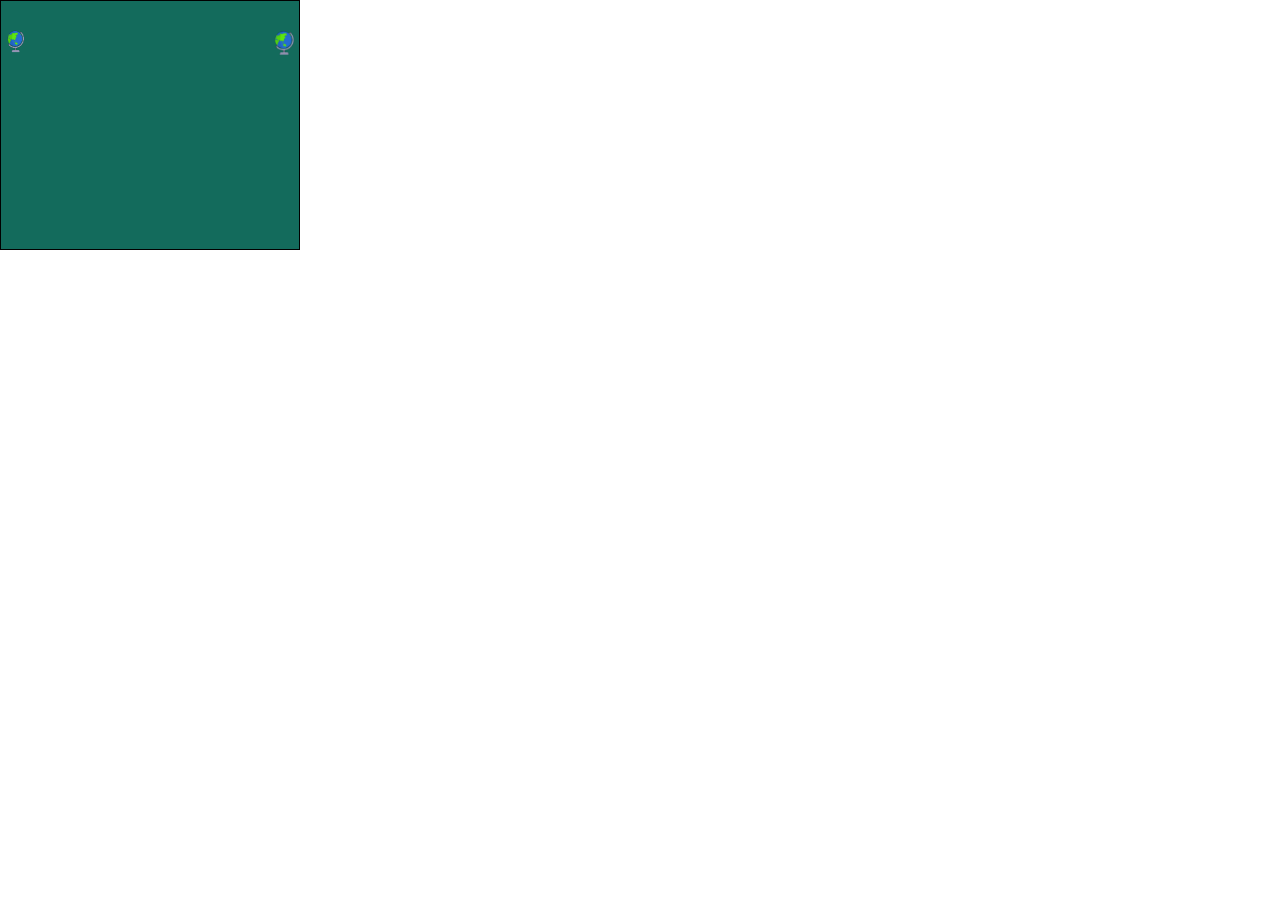
<file: 8989/8989.html>
<!DOCTYPE html>
<html>

<head>
  <meta charset="utf-8">
  <meta name="generator" content="Google Web Designer 7.0.1.1008">
  <meta name="template" content="Banner 3.0.0">
  <meta name="environment" content="gwd-genericad">
  <meta name="viewport" content="width=device-width, initial-scale=1.0">
  <link href="gwdpage_style.css" rel="stylesheet" data-version="12" data-exports-type="gwd-page">
  <link href="gwdpagedeck_style.css" rel="stylesheet" data-version="12" data-exports-type="gwd-pagedeck">
  <link href="gwdimage_style.css" rel="stylesheet" data-version="13" data-exports-type="gwd-image">
  <link href="8989_motion_paths.css" rel="stylesheet" data-gwd-motion-path-style-sheet="">
  <style type="text/css" id="gwd-lightbox-style">
    .gwd-lightbox {
      overflow: hidden;
    }
  </style>
  <style type="text/css" id="gwd-text-style">
    p {
      margin: 0px;
    }
    h1 {
      margin: 0px;
    }
    h2 {
      margin: 0px;
    }
    h3 {
      margin: 0px;
    }
  </style>
  <style type="text/css">
    html, body {
      width: 100%;
      height: 100%;
      margin: 0px;
    }
    .gwd-page-container {
      position: relative;
      width: 100%;
      height: 100%;
    }
    .gwd-page-content {
      background-color: transparent;
      transform: perspective(1400px) matrix3d(1, 0, 0, 0, 0, 1, 0, 0, 0, 0, 1, 0, 0, 0, 0, 1);
      transform-style: preserve-3d;
      position: absolute;
    }
    .gwd-page-wrapper {
      background-color: rgb(255, 255, 255);
      position: absolute;
      transform: translateZ(0px);
    }
    .gwd-page-size {
      width: 300px;
      height: 250px;
    }
    .gwd-rect-9n6g {
      position: absolute;
      width: 300px;
      height: 250px;
      left: 0px;
      top: 0px;
      box-sizing: border-box;
      border-width: 1px;
      border-style: solid;
      border-color: rgb(0, 0, 0);
      background-image: none;
      background-color: rgb(19, 107, 92);
    }
    .gwd-p-1j45 {
      position: absolute;
      width: 240px;
      font-family: "Courier New";
      font-size: 12px;
      padding-left: 0px;
      text-align: center;
      height: 46px;
      transform-origin: 150px 239.005px 0px;
      left: -241px;
      top: 10px;
      transform-style: preserve-3d;
      transform: translate3d(0px, 0px, 0px);
    }
    .gwd-span-1w19 {
      color: rgb(5, 28, 44);
      font-weight: bold;
    }
    .gwd-image-18or {
      position: absolute;
      width: 116px;
      height: 116px;
      transform-origin: 58.0128px 58.0128px 0px;
      left: 177px;
      top: 106px;
      transform-style: preserve-3d;
      pointer-events: auto;
      transform: rotateZ(16.4265deg);
    }
    .gwd-image-5px9 {
      position: absolute;
      width: 23px;
      height: 30px;
      transform-origin: 11.5px 15px 0px;
      left: 4px;
      top: 26px;
    }
    .gwd-image-1woi {
      position: absolute;
      width: 26px;
      height: 33px;
      transform-origin: 59.404px -48.6337px 0px;
      left: 271px;
      top: 26px;
    }
    @keyframes gwd-gen-1wytgwdanimation_gwd-keyframes {
      0% {
        transform: translate3d(0px, 0px, 0px);
        animation-timing-function: cubic-bezier(0, 0, 0.595, 0.875);
      }
      100% {
        transform: translate3d(269px, 6px, 0px);
        animation-timing-function: linear;
      }
    }
    #page1.gwd-play-animation .gwd-gen-1wytgwdanimation {
      animation: 0.3s linear 0s 1 normal forwards running gwd-gen-1wytgwdanimation_gwd-keyframes;
    }
    .gwd-image-3m1l {
      position: absolute;
      width: 99px;
      height: 99px;
      transform-origin: 49.4141px 49.4141px 0px;
      left: 13px;
      top: 74px;
      transform-style: preserve-3d;
      pointer-events: auto;
      transform: rotateZ(-9.80902deg);
    }
    @keyframes gwd-gen-114rgwdanimation_gwd-keyframes {
      0% {
        transform: rotateZ(-9.80902deg);
        animation-timing-function: linear;
      }
      25% {
        transform: rotateZ(-9.80902deg);
        animation-timing-function: linear;
      }
      55% {
        transform: rotateZ(-9.80902deg);
        animation-timing-function: linear;
      }
      100% {
        transform: rotateZ(-9.80902deg);
        animation-timing-function: linear;
      }
    }
    #page1.gwd-play-animation .gwd-gen-114rgwdanimation {
      animation: 2s linear 0s 1 normal forwards running gwd-gen-114rgwdanimation_gwd-keyframes;
    }
    @keyframes gwd-gen-j8jogwdanimation_gwd-keyframes {
      0% {
        transform: rotateZ(16.4265deg);
        animation-timing-function: linear;
      }
      40% {
        transform: rotateZ(16.4265deg);
        animation-timing-function: linear;
      }
      80% {
        transform: rotateZ(16.4265deg);
        animation-timing-function: linear;
      }
      100% {
        transform: rotateZ(-35.3905deg);
        animation-timing-function: linear;
      }
    }
    #page1.gwd-play-animation .gwd-gen-j8jogwdanimation {
      animation: 2.5s linear 0s 1 normal forwards running gwd-gen-j8jogwdanimation_gwd-keyframes;
    }
    .gwd-p-nmm0 {
      position: absolute;
      width: 161.333px;
      height: 50px;
      text-align: center;
      font-family: "Arial Black";
      font-size: 18px;
      color: rgb(204, 204, 31);
      left: 68px;
      top: 258px;
      transform-style: preserve-3d;
      transform: translate3d(0px, 0px, 0px);
    }
    @keyframes gwd-gen-33gfgwdanimation_gwd-keyframes {
      0% {
        transform: translate3d(0px, 0px, 0px) scale3d(1, 1, 1);
        animation-timing-function: linear;
      }
      40% {
        transform: translate3d(2px, -125px, 0px) scale3d(1, 1, 1);
        animation-timing-function: linear;
      }
      100% {
        transform: translate3d(14px, -167px, 0px) scale3d(1.52667, 1.52667, 1);
        animation-timing-function: linear;
      }
    }
    #page1.gwd-play-animation .gwd-gen-33gfgwdanimation {
      animation: 2.5s linear 0s 1 normal forwards running gwd-gen-33gfgwdanimation_gwd-keyframes;
    }
  </style>
  <link href="https://fonts.googleapis.com/css?family=Arimo:regular,italic,700,700italic|Noto+Sans+KR:100,300,regular,500,700,900" rel="stylesheet" type="text/css">
  <script data-source="googbase_min.js" data-version="4" data-exports-type="googbase" src="googbase_min.js"></script>
  <script data-source="gwd_webcomponents_min.js" data-version="6" data-exports-type="gwd_webcomponents" src="gwd_webcomponents_min.js"></script>
  <script data-source="gwdpage_min.js" data-version="12" data-exports-type="gwd-page" src="gwdpage_min.js"></script>
  <script data-source="gwdpagedeck_min.js" data-version="12" data-exports-type="gwd-pagedeck" src="gwdpagedeck_min.js"></script>
  <script data-source="gwdgenericad_min.js" data-version="5" data-exports-type="gwd-genericad" src="gwdgenericad_min.js"></script>
  <script data-source="gwdimage_min.js" data-version="13" data-exports-type="gwd-image" src="gwdimage_min.js"></script>
  <script type="text/javascript" src="motionpath_runtime.min.1.0.js" gwd-motionpath-version="1.0"></script>
</head>

<body>
  <gwd-genericad id="gwd-ad">
    <gwd-pagedeck class="gwd-page-container" id="pagedeck">
      <gwd-page id="page1" class="gwd-page-wrapper gwd-page-size gwd-lightbox" data-gwd-width="300px" data-gwd-height="250px">
        <div class="gwd-page-content gwd-page-size">
          <svg data-gwd-shape="rectangle" class="gwd-rect-9n6g"></svg>
          <div class="gwd-p-1j45 gwd-gen-1wytgwdanimation"><span class="gwd-span-1w19">Love the place where we live together,doenvironmental protection togerther.</span><br>
            
          </div>
          <gwd-image id="EmptyAdoredDutchshepherddog-size_restricted" source="assets/EmptyAdoredDutchshepherddog-size_restricted.gif" scaling="stretch" class="gwd-image-18or gwd-gen-j8jogwdanimation" data-gwd-motion-path-key="gwd-motion-path-1a20"></gwd-image>
          <gwd-image id="122b16107fc752dadb168cd6ffa11c6f" source="assets/122b16107fc752dadb168cd6ffa11c6f.gif" scaling="stretch" class="gwd-image-5px9"></gwd-image>
          <gwd-image id="122b16107fc752dadb168cd6ffa11c6f_1" source="assets/122b16107fc752dadb168cd6ffa11c6f.gif" scaling="stretch" class="gwd-image-1woi"></gwd-image>
          <gwd-image id="2ufhwngm3qhkgxq8wdcwaifpcm29ff1vq7vzhktuxc4ttycvkqkztt29sg8ksscxxjgcj2ooj_orig" source="assets/2ufhwngm3qhkgxq8wdcwaifpcm29ff1vq7vzhktuxc4ttycvkqkztt29sg8ksscxxjgcj2ooj_orig.gif" scaling="stretch" class="gwd-image-3m1l gwd-gen-114rgwdanimation" data-gwd-motion-path-key="gwd-motion-path-d28x"></gwd-image>
          <p class="gwd-p-nmm0 gwd-gen-33gfgwdanimation">Love the earth</p>
        </div>
      </gwd-page>
    </gwd-pagedeck>
  </gwd-genericad>
  <script type="text/javascript" id="gwd-init-code">
    (function() {
      var gwdAd = document.getElementById('gwd-ad');

      /**
       * Handles the DOMContentLoaded event. The DOMContentLoaded event is
       * fired when the document has been completely loaded and parsed.
       */
      function handleDomContentLoaded(event) {

      }

      /**
       * Handles the WebComponentsReady event. This event is fired when all
       * custom elements have been registered and upgraded.
       */
      function handleWebComponentsReady(event) {
        // Start the Ad lifecycle.
        setTimeout(function() {
          gwdAd.initAd();
        }, 0);
      }

      /**
       * Handles the event that is dispatched after the Ad has been
       * initialized and before the default page of the Ad is shown.
       */
      function handleAdInitialized(event) {}

      window.addEventListener('DOMContentLoaded',
        handleDomContentLoaded, false);
      window.addEventListener('WebComponentsReady',
        handleWebComponentsReady, false);
      window.addEventListener('adinitialized',
        handleAdInitialized, false);
    })();
  </script>
</body>

</html>
</file>
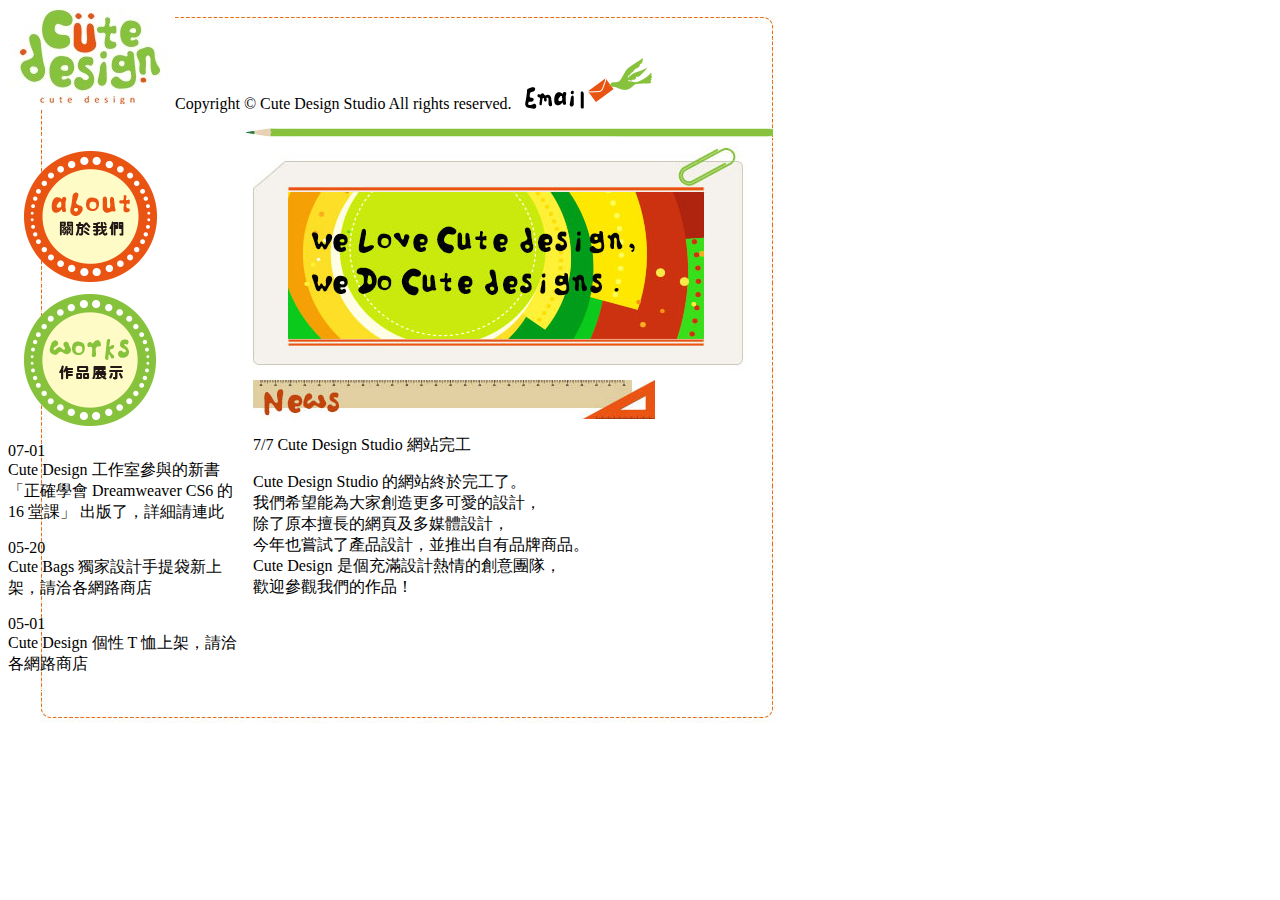
<file: Ch04/ex04-01.html>
<!DOCTYPE html PUBLIC "-//W3C//DTD XHTML 1.0 Transitional//EN" "http://www.w3.org/TR/xhtml1/DTD/xhtml1-transitional.dtd">
<html xmlns="http://www.w3.org/1999/xhtml">
<head>
<meta http-equiv="Content-Type" content="text/html; charset=utf-8" />
<title>Cute Design Studio</title>
<link href="ex04-01.css" rel="stylesheet" type="text/css" />
</head>

<body>
<div id="header"><img src="images/main_logo.jpg" width="167" height="101" class="headerLogo" /><span class="herderCopy">Copyright © Cute Design Studio All rights reserved</span>.<img src="images/email.png" width="150" height="51" /><br />
</div>
<div id="content">
  <div id="contentL">
    <div id="sidemenu"><img src="images/about_btn.png" width="162" height="144" /><img src="images/works_btn.png" width="162" height="144" /></div>
    <div id="listNew">
      <p>07-01<br />
        Cute Design 工作室參與的新書 「正確學會 Dreamweaver CS6 的 16 堂課」 出版了，詳細請連此</p>
      <p>05-20<br />
        Cute Bags 獨家設計手提袋新上架，請洽各網路商店</p>
      <p>05-01<br />
        Cute Design 個性 T 恤上架，請洽各網路商店</p>
    </div>
  </div>
  <div id="contentR"><img src="images/titles_main.jpg" width="500" height="242" />
    <div id="contentMain"><img src="images/stitle_news.jpg" width="402" height="39" />
      <p>7/7 Cute Design Studio 網站完工</p>
      <p>Cute Design Studio 的網站終於完工了。<br />
        我們希望能為大家創造更多可愛的設計，<br />
        除了原本擅長的網頁及多媒體設計，<br />
        今年也嘗試了產品設計，並推出自有品牌商品。<br />
        Cute Design 是個充滿設計熱情的創意團隊，<br />
        歡迎參觀我們的作品！</p>
    </div>
  </div>
</div>
<div id="footer"></div>
</body>
</html>
</file>
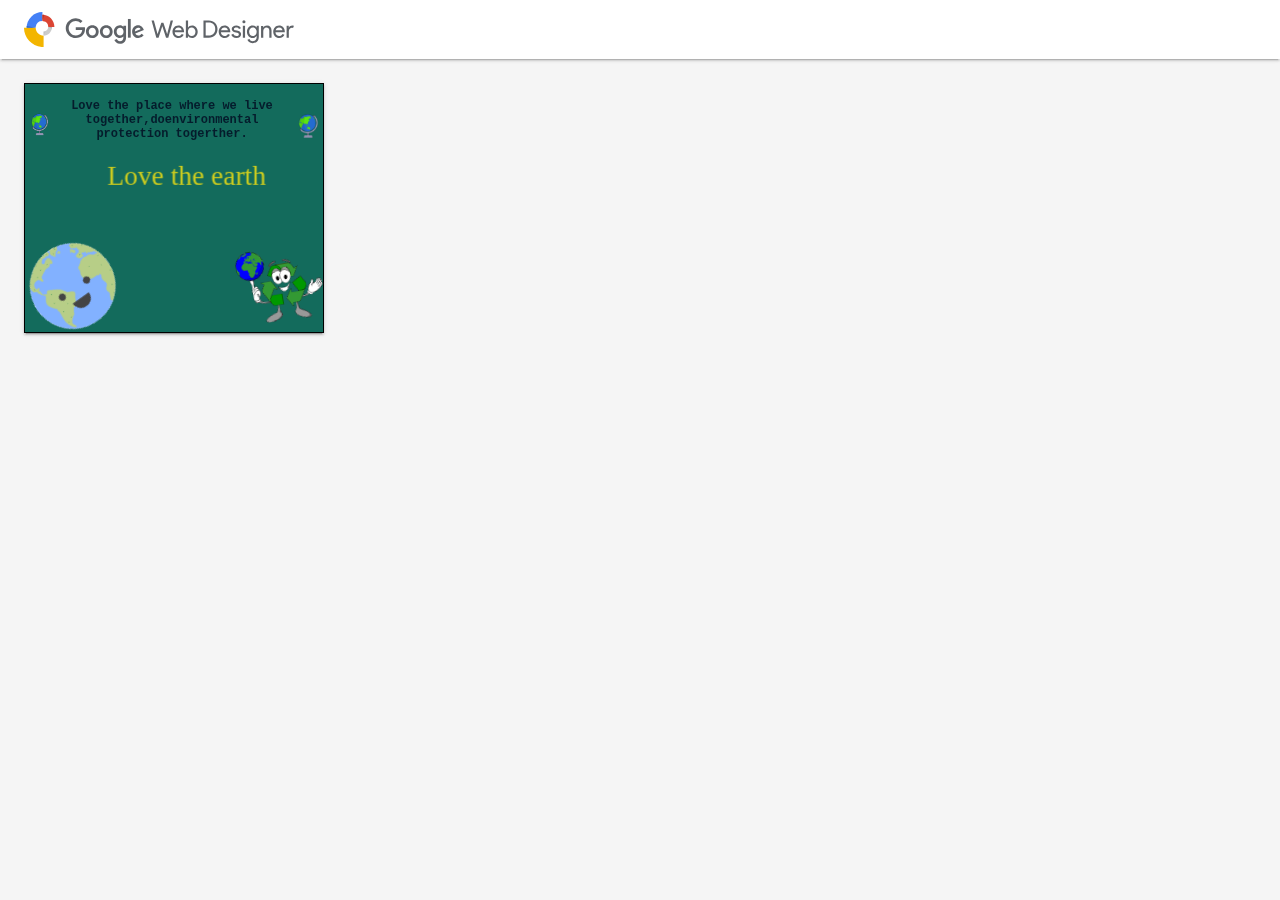
<file: 8989/gwd_preview_8989/preview.html>
<html><head>
    <!--
    Load various Web Components polyfills required by IE and Edge. While the polyfills are
    not needed for other browsers, they're loaded irrespective of browser features because we rely
    on the polyfill's `WebComponentsReady` event as a signal that the app is ready to be initialized
    (see init.js).
    -->
    <!-- Polyfill Web Components. -->
    <script src="webcomponentsjs/webcomponents-lite.js"></script>

    <!-- Polyfill Web Animations. This file is necessary for some paper elements. -->
    <script src="webcomponentsjs/web-animations-next-lite.min.js"></script>

    <link rel="stylesheet" href="https://fonts.googleapis.com/icon?family=Roboto:regular">

    <script src="preview_polymer.js"></script>

    <style>
      body {
        margin: 0;
      }

      tf-creative-preview {
        width: 100%;
        height: 100%;
      }
    </style>
  <script>window.gwdPreview = {"config":{"previewPath":"index.html","modes":["single"],"sizes":["300x250"],"breakpoints":null,"feeds":{},"feedNames":[],"reloadOnResize":false,"defaults":{"mode":"single","modeSettings":{"single":{"size":"300x250","feed":null}}}},"strings":{"MSG_ALL_FEEDS_MODE":"\u6240\u6709\u6a23\u672c\u8cc7\u6599","MSG_ALL_SIZES_MODE":"\u6240\u6709\u5927\u5c0f","MSG_CUSTOM":"\u81ea\u8a02","MSG_CUSTOM_SIZE":"\u81ea\u8a02\u5927\u5c0f","MSG_DESKTOP_MODE":"\u684c\u4e0a\u578b\u96fb\u8166","MSG_DEVICE":"\u88dd\u7f6e","MSG_MOBILE_MODE":"\u624b\u6a5f","MSG_NO_SAMPLE_DATA":"\u6c92\u6709\u6a23\u672c\u8cc7\u6599","MSG_NO_SAMPLE_DATA_TO_PREVIEW":"\u9078\u53d6\u8981\u9810\u89bd\u7684\u6a23\u672c\u8cc7\u6599\u3002","MSG_NO_SIZES_TO_PREVIEW":"\u9078\u53d6\u8981\u9810\u89bd\u7684\u5c3a\u5bf8\u3002","MSG_NONE_SELECTED":"\u672a\u9078\u53d6","MSG_PARALLAX_MODE":"\u8996\u5dee","MSG_PREVIEW_MODE":"\u9810\u89bd\u6a21\u5f0f","MSG_RELOAD":"\u91cd\u65b0\u8f09\u5165","MSG_RELOAD_ALL":"\u5168\u90e8\u91cd\u65b0\u8f09\u5165","MSG_ROTATE_DEVICE":"\u65cb\u8f49\u88dd\u7f6e\u65b9\u5411","MSG_SAMPLE_FEED":"\u7bc4\u4f8b\u8cc7\u6599","MSG_SAMPLE_FEEDS":"\u7bc4\u4f8b\u8cc7\u6599","MSG_SELECT_ALL":"\u9078\u53d6\u5168\u90e8","MSG_SELECT_NONE":"\u5168\u90e8\u4e0d\u9078","MSG_SELECTED":"\u5df2\u9078\u53d6 {num} \u500b\u9805\u76ee","MSG_SHOW_SIZE":"\u986f\u793a\u55ae\u4e00\u5927\u5c0f","MSG_SHOW_SIZES":"\u986f\u793a\u591a\u7a2e\u5927\u5c0f","MSG_SINGLE_MODE":"\u55ae\u4e00\u5927\u5c0f","MSG_VIEWPORT_SIZE":"\u53ef\u8996\u5340\u57df\u5927\u5c0f"}};</script></head>

  <body>
    <tf-creative-preview id="preview-app"></tf-creative-preview>
  

</body></html>
</file>
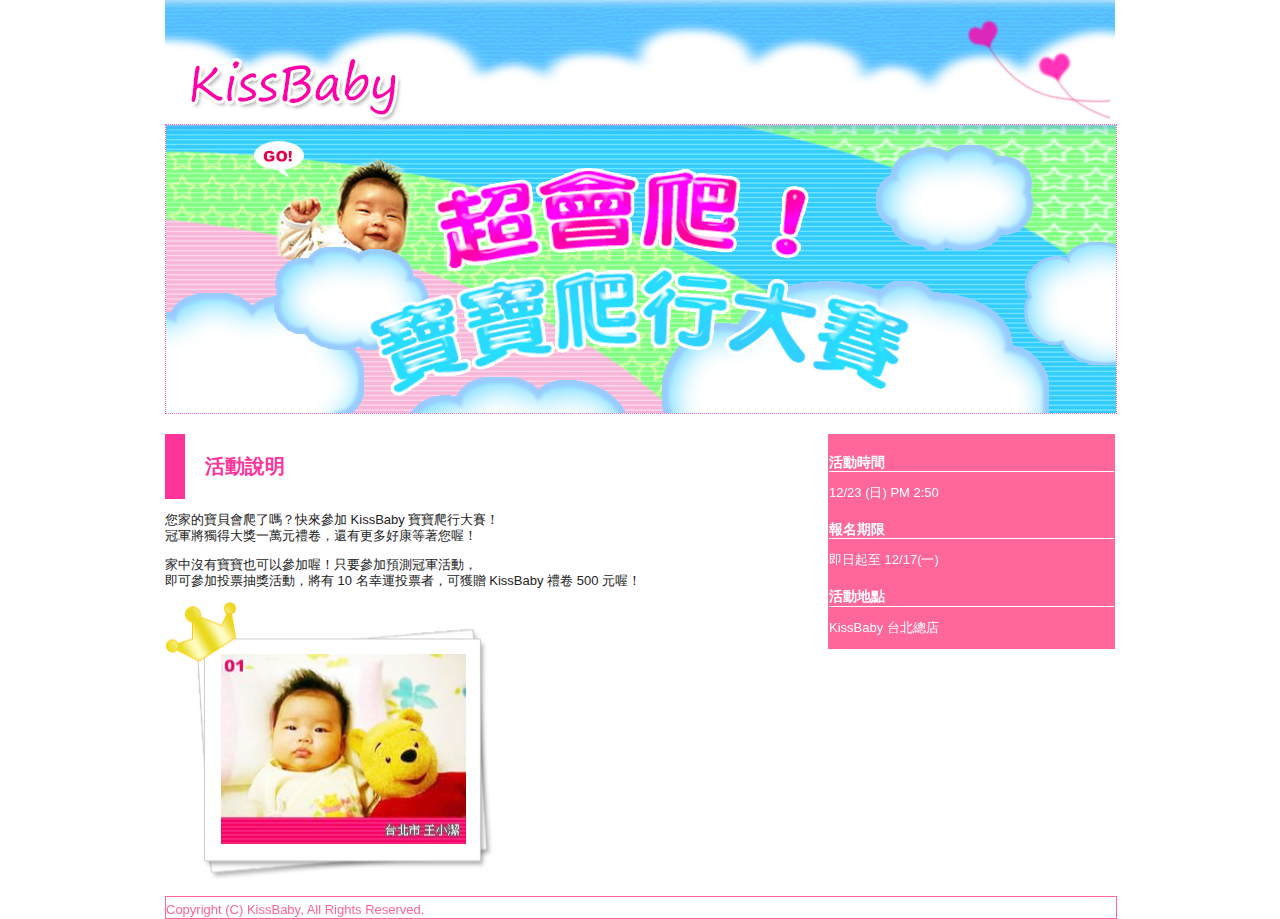
<file: Ch08/sample/ch08-07.html>
<!doctype html>
<!--[if lt IE 7]> <html class="ie6 oldie"> <![endif]-->
<!--[if IE 7]>    <html class="ie7 oldie"> <![endif]-->
<!--[if IE 8]>    <html class="ie8 oldie"> <![endif]-->
<!--[if gt IE 8]><!-->
<html class="">
<!--<![endif]-->
<head>
<meta charset="utf-8">
<meta name="viewport" content="width=device-width, initial-scale=1">
<title>超會爬！寶寶爬行大賽</title>
<!-- 
若要深入了解檔案頂端 html 標籤周圍的條件式註解:
paulirish.com/2008/conditional-stylesheets-vs-css-hacks-answer-neither/

如果您使用自訂的 Modernizr 組建 (http://www.modernizr.com/)，請執行下列動作:
* 在這裡將連結插入您的 js
* 將下列連結移至 html5shiv
* 將「no-js」類別新增至頂端的 html 標籤
* 如果您在 Modernizr 組建中包含 MQ Polyfill，也可以將連結移至 respond.min.js 
-->
<!--[if lt IE 9]>
<script src="//html5shiv.googlecode.com/svn/trunk/html5.js"></script>
<![endif]-->
<script src="../respond.min.js"></script>
<link href="../kissbaby.css" rel="stylesheet" type="text/css">
<link href="../boilerplate.css" rel="stylesheet" type="text/css">
<script src="libs/easeljs-0.4.2.min.js"></script>
<script src="libs/tweenjs-0.2.0.min.js"></script>
<script src="libs/movieclip-0.4.1.min.js"></script>
<script src="libs/preloadjs-0.1.0.min.js"></script>
<script src="photos.js"></script>

<script>
var canvas, stage, exportRoot, images;

function init() {
	canvas = document.getElementById("canvas");
	images = {};

	var manifest = [
		{src:"images/_07.jpg", id:"_07"},
		{src:"images/_06.jpg", id:"_06"},
		{src:"images/_05.jpg", id:"_05"},
		{src:"images/_04.jpg", id:"_04"},
		{src:"images/_03.jpg", id:"_03"},
		{src:"images/_02.jpg", id:"_02"},
		{src:"images/_01.jpg", id:"_01"},
		{src:"images/photo.png", id:"photo"}
	];

	var loader = new PreloadJS(false);
	loader.onFileLoad = handleFileLoad;
	loader.onComplete = handleComplete;
	loader.loadManifest(manifest);
}

function handleFileLoad(o) {
	if (o.type == "image") { images[o.id] = o.result; }
}

function handleComplete() {
	exportRoot = new lib.photos();

	stage = new Stage(canvas);
	stage.addChild(exportRoot);
	stage.update();

	Ticker.setFPS(3);
	Ticker.addListener(stage);
}
</script>
</head>
<body onload="init();">
<div class="gridContainer clearfix">
  <div id="header"></div>
  <div id="mainimg"><img src="../images/mainimg.jpg" alt="活動圖片"></div>
  <div id="content">
    <h1>活動說明</h1>
    <p>您家的寶貝會爬了嗎？快來參加 KissBaby 寶寶爬行大賽！<br>
    冠軍將獨得大獎一萬元禮卷，還有更多好康等著您喔！ </p>
    <p>家中沒有寶寶也可以參加喔！只要參加預測冠軍活動，<br>
      即可參加投票抽獎活動，將有 10 名幸運投票者，可獲贈 KissBaby 禮卷 500 元喔！ </p>
  <canvas id="canvas" width="330" height="280" style="background-color:#ffffff"></canvas> 
  </div>
  <div id="sidebar">
    <h2>活動時間</h2>
    <p>12/23 (日) PM 2:50</p>
    <h2>報名期限</h2>
    <p>即日起至 12/17(一) </p>
    <h2>活動地點</h2>
    <p>KissBaby 台北總店</p>
  </div>
  <div id="footer">Copyright (C) KissBaby, All Rights Reserved.</div>
</div>
</body>
</html>
</file>
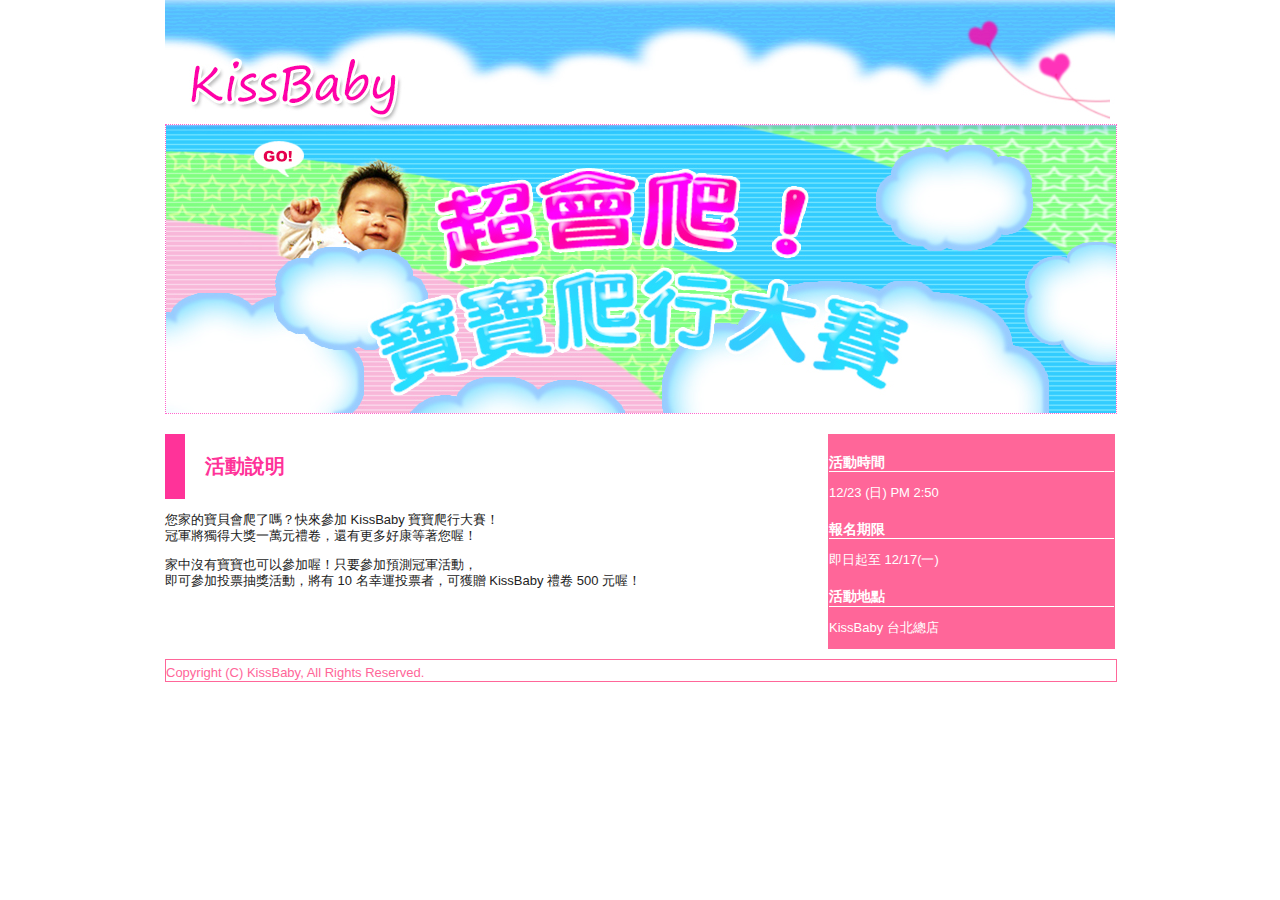
<file: Ch08/sample/ex08-07.html>
<!doctype html>
<!--[if lt IE 7]> <html class="ie6 oldie"> <![endif]-->
<!--[if IE 7]>    <html class="ie7 oldie"> <![endif]-->
<!--[if IE 8]>    <html class="ie8 oldie"> <![endif]-->
<!--[if gt IE 8]><!-->
<html class="">
<!--<![endif]-->
<head>
<meta charset="utf-8">
<meta name="viewport" content="width=device-width, initial-scale=1">
<title>超會爬！寶寶爬行大賽</title>
<!-- 
若要深入了解檔案頂端 html 標籤周圍的條件式註解:
paulirish.com/2008/conditional-stylesheets-vs-css-hacks-answer-neither/

如果您使用自訂的 Modernizr 組建 (http://www.modernizr.com/)，請執行下列動作:
* 在這裡將連結插入您的 js
* 將下列連結移至 html5shiv
* 將「no-js」類別新增至頂端的 html 標籤
* 如果您在 Modernizr 組建中包含 MQ Polyfill，也可以將連結移至 respond.min.js 
-->
<!--[if lt IE 9]>
<script src="//html5shiv.googlecode.com/svn/trunk/html5.js"></script>
<![endif]-->
<script src="../respond.min.js"></script>
<link href="../kissbaby.css" rel="stylesheet" type="text/css">
<link href="../boilerplate.css" rel="stylesheet" type="text/css">
</head>
<body>
<div class="gridContainer clearfix">
  <div id="header"></div>
  <div id="mainimg"><img src="../images/mainimg.jpg" alt="活動圖片"></div>
  <div id="content">
    <h1>活動說明</h1>
    <p>您家的寶貝會爬了嗎？快來參加 KissBaby 寶寶爬行大賽！<br>
    冠軍將獨得大獎一萬元禮卷，還有更多好康等著您喔！ </p>
    <p>家中沒有寶寶也可以參加喔！只要參加預測冠軍活動，<br>
      即可參加投票抽獎活動，將有 10 名幸運投票者，可獲贈 KissBaby 禮卷 500 元喔！ </p>
  </div>
  <div id="sidebar">
    <h2>活動時間</h2>
    <p>12/23 (日) PM 2:50</p>
    <h2>報名期限</h2>
    <p>即日起至 12/17(一) </p>
    <h2>活動地點</h2>
    <p>KissBaby 台北總店</p>
  </div>
  <div id="footer">Copyright (C) KissBaby, All Rights Reserved.</div>
</div>
</body>
</html>
</file>
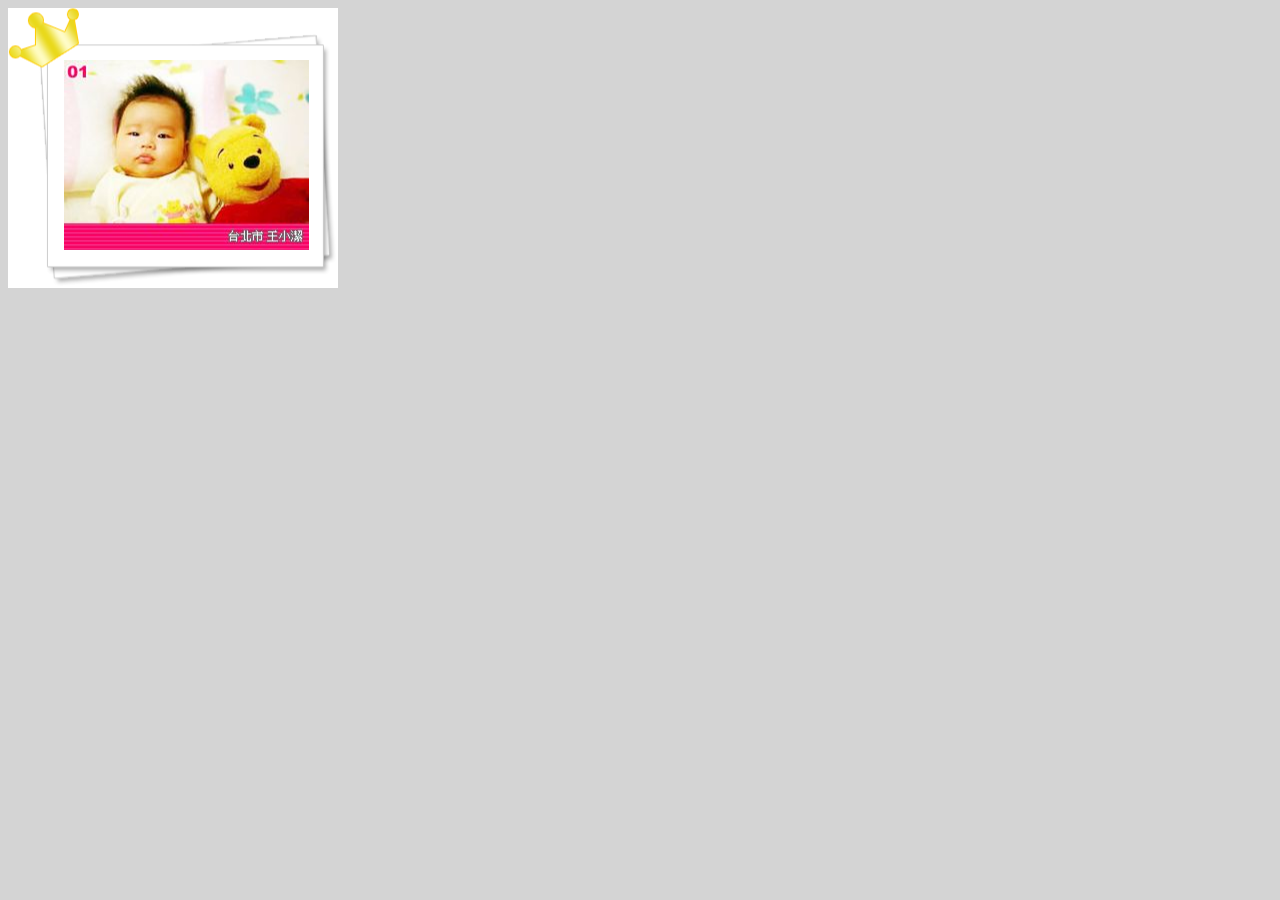
<file: Ch08/sample/photos.html>
<!DOCTYPE html>
<html>
<head>
<meta charset="UTF-8">
<title>CreateJS export from photos.fla</title>

<script src="libs/easeljs-0.4.2.min.js"></script>
<script src="libs/tweenjs-0.2.0.min.js"></script>
<script src="libs/movieclip-0.4.1.min.js"></script>
<script src="libs/preloadjs-0.1.0.min.js"></script>
<script src="photos.js"></script>

<script>
var canvas, stage, exportRoot, images;

function init() {
	canvas = document.getElementById("canvas");
	images = {};

	var manifest = [
		{src:"images/_07.jpg", id:"_07"},
		{src:"images/_06.jpg", id:"_06"},
		{src:"images/_05.jpg", id:"_05"},
		{src:"images/_04.jpg", id:"_04"},
		{src:"images/_03.jpg", id:"_03"},
		{src:"images/_02.jpg", id:"_02"},
		{src:"images/_01.jpg", id:"_01"},
		{src:"images/photo.png", id:"photo"}
	];

	var loader = new PreloadJS(false);
	loader.onFileLoad = handleFileLoad;
	loader.onComplete = handleComplete;
	loader.loadManifest(manifest);
}

function handleFileLoad(o) {
	if (o.type == "image") { images[o.id] = o.result; }
}

function handleComplete() {
	exportRoot = new lib.photos();

	stage = new Stage(canvas);
	stage.addChild(exportRoot);
	stage.update();

	Ticker.setFPS(3);
	Ticker.addListener(stage);
}
</script>
</head>

<body onload="init();" style="background-color:#D4D4D4">
	<canvas id="canvas" width="330" height="280" style="background-color:#ffffff"></canvas>
</body>
</html>
</file>
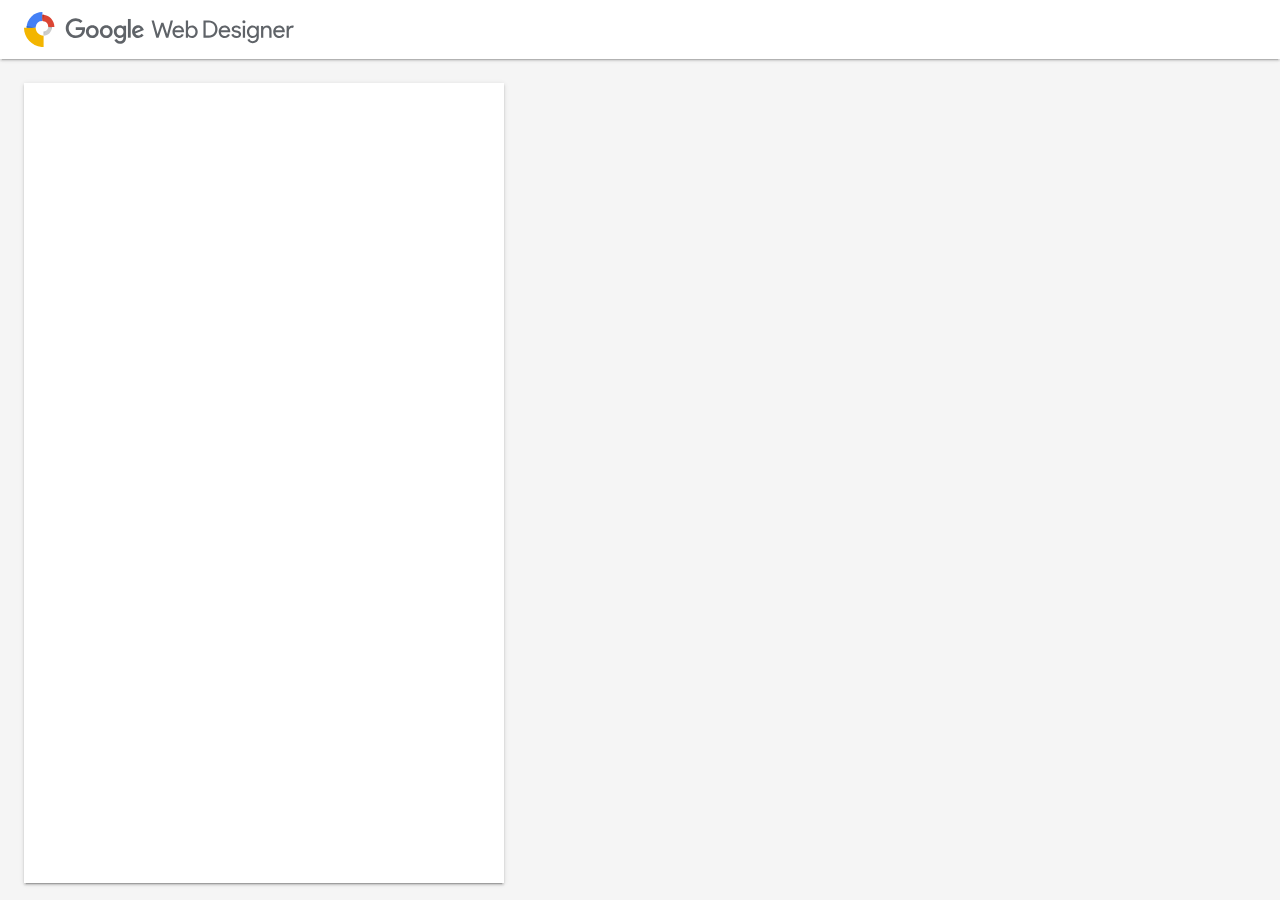
<file: B0629010/0106/gwd_preview_0106/preview.html>
<html><head>
    <!--
    Load various Web Components polyfills required by IE and Edge. While the polyfills are
    not needed for other browsers, they're loaded irrespective of browser features because we rely
    on the polyfill's `WebComponentsReady` event as a signal that the app is ready to be initialized
    (see init.js).
    -->
    <!-- Polyfill Web Components. -->
    <script src="webcomponentsjs/webcomponents-lite.js"></script>

    <!-- Polyfill Web Animations. This file is necessary for some paper elements. -->
    <script src="webcomponentsjs/web-animations-next-lite.min.js"></script>

    <link rel="stylesheet" href="https://fonts.googleapis.com/icon?family=Roboto:regular">

    <script src="preview_polymer.js"></script>

    <style>
      body {
        margin: 0;
      }

      tf-creative-preview {
        width: 100%;
        height: 100%;
      }
    </style>
  <script>window.gwdPreview = {"config":{"previewPath":"index.html","modes":["single"],"sizes":["480x800"],"breakpoints":null,"feeds":{},"feedNames":[],"reloadOnResize":false,"defaults":{"mode":"single","modeSettings":{"single":{"size":"480x800","feed":null}}}},"strings":{"MSG_ALL_FEEDS_MODE":"All sample data","MSG_ALL_SIZES_MODE":"All sizes","MSG_CUSTOM":"Custom","MSG_CUSTOM_SIZE":"Custom size","MSG_DESKTOP_MODE":"Desktop","MSG_DEVICE":"Device","MSG_MOBILE_MODE":"Mobile","MSG_NO_SAMPLE_DATA":"No sample data","MSG_NO_SAMPLE_DATA_TO_PREVIEW":"Select sample data to see previews.","MSG_NO_SIZES_TO_PREVIEW":"Select sizes to see previews.","MSG_NONE_SELECTED":"None selected","MSG_PARALLAX_MODE":"Parallax","MSG_PREVIEW_MODE":"Preview mode","MSG_RELOAD":"Reload","MSG_RELOAD_ALL":"Reload all","MSG_ROTATE_DEVICE":"Rotate device","MSG_SAMPLE_FEED":"Sample data","MSG_SAMPLE_FEEDS":"Sample data","MSG_SELECT_ALL":"Select all","MSG_SELECT_NONE":"Select none","MSG_SELECTED":"{num} selected","MSG_SHOW_SIZE":"Show size","MSG_SHOW_SIZES":"Show sizes","MSG_SINGLE_MODE":"Single size","MSG_VIEWPORT_SIZE":"Viewport size"}};</script></head>

  <body>
    <tf-creative-preview id="preview-app"></tf-creative-preview>
  

</body></html>
</file>
<file: Ch08/boilerplate.css>
@charset "utf-8";
/*
/* 
 * HTML5 ✰ 未定案模板
 *
 * 下列是眾多跨瀏覽器樣式研究的結果。 
 * 製作貢獻者謹列於行內，並誠摯感謝 Nicolas Gallagher、Jonathan Neal、
 * Kroc Camen，以及 H5BP 開發社群和小組。
 *
 * 此 CSS 的詳細資訊: h5bp.com/css
 * 
 * Dreamweaver 修改:
 * 1. 註解選取範圍標示
 * 2. 移除媒體查詢區段 (在個別檔案中新增我們的專屬區段)
 *
 * ==|== 標準化 ==========================================================
 */


/* =============================================================================
   HTML5 顯示定義
   ========================================================================== */

article, aside, details, figcaption, figure, footer, header, hgroup, nav, section { display: block; }
audio, canvas, video { display: inline-block; *display: inline; *zoom: 1; }
audio:not([controls]) { display: none; }
[hidden] { display: none; }

/* =============================================================================
   基底
   ========================================================================== */

/*
 * 1. 修正當內文字體大小設定為使用 em 單位時，IE6/7 中的文字異常調整大小的問題
 * 2. 強制在非 IE 中使用垂直捲軸
 * 3. 防止在裝置方向變更時調整 iOS 文字大小，而不需停用使用者縮放: h5bp.com/g
 */

html { font-size: 100%; overflow-y: scroll; -webkit-text-size-adjust: 100%; -ms-text-size-adjust: 100%; }

body { margin: 0; font-size: 13px; line-height: 1.231; }

body, button, input, select, textarea { font-family: sans-serif; color: #222; }

/* 
 * 移除選取範圍標示中的文字陰影: h5bp.com/i
 * 這些選取範圍宣告必須有所區別
 * 另外: 暗粉紅！(或自訂背景顏色以符合您的設計)
 */

/* Dreamweaver: 如果您想要自訂選取範圍標示，請將這些取消註解
 *::-moz-selection { background: #fe57a1; color: #fff; text-shadow: none; }
 *::selection { background: #fe57a1; color: #fff; text-shadow: none; }
 */

/* =============================================================================
   連結
   ========================================================================== */

a { color: #00e; }
a:visited { color: #551a8b; }
a:hover { color: #06e; }
a:focus { outline: thin dotted; }

/* 改善當停留並將焦點放在所有瀏覽器時的可讀性: h5bp.com/h */
a:hover, a:active { outline: 0; }


/* =============================================================================
   印刷樣式
   ========================================================================== */

abbr[title] { border-bottom: 1px dotted; }

b, strong { font-weight: bold; }

blockquote { margin: 1em 40px; }

dfn { font-style: italic; }

hr { display: block; height: 1px; border: 0; border-top: 1px solid #ccc; margin: 1em 0; padding: 0; }

ins { background: #ff9; color: #000; text-decoration: none; }

mark { background: #ff0; color: #000; font-style: italic; font-weight: bold; }

/* 重新宣告固定寬度字體系列: h5bp.com/j */
pre, code, kbd, samp { font-family: monospace, monospace; _font-family: 'courier new', monospace; font-size: 1em; }

/* 改善所有瀏覽器中預先格式化之文字的可讀性 */
pre { white-space: pre; white-space: pre-wrap; word-wrap: break-word; }

q { quotes: none; }
q:before, q:after { content: ""; content: none; }

small { font-size: 85%; }

/* 放置下標字和上標字內容，而不影響行高: h5bp.com/k */
sub, sup { font-size: 75%; line-height: 0; position: relative; vertical-align: baseline; }
sup { top: -0.5em; }
sub { bottom: -0.25em; }


/* =============================================================================
   清單
   ========================================================================== */

ul, ol { margin: 1em 0; padding: 0 0 0 40px; }
dd { margin: 0 0 0 40px; }
nav ul, nav ol { list-style: none; list-style-image: none; margin: 0; padding: 0; }


/* =============================================================================
   內嵌內容
   ========================================================================== */

/*
 * 1. 改善在 IE7 中縮放時的影像品質: h5bp.com/d
 * 2. 移除影像容器上影像與邊框之間的間隙: h5bp.com/e 
 */

img { border: 0; -ms-interpolation-mode: bicubic; vertical-align: middle; }

/*
 * 修正 IE9 中未隱藏的溢位 
 */

svg:not(:root) { overflow: hidden; }


/* =============================================================================
   圖表
   ========================================================================== */

figure { margin: 0; }


/* =============================================================================
   表單
   ========================================================================== */

form { margin: 0; }
fieldset { border: 0; margin: 0; padding: 0; }

/* 表示「label」會將焦點移至相關聯的表單元素 */
label { cursor: pointer; }

/* 
 * 1. 修正 IE6/7/8/9 中非繼承的顏色 
 * 2. 修正 IE6/7 中顯示異常的對齊 
 */

legend { border: 0; *margin-left: -7px; padding: 0; }

/*
 * 1. 修正所有瀏覽器中非繼承的字體大小
 * 2. 移除 FF3/4 S5 Chrome 中的邊界
 * 3. 在所有瀏覽器中定義一致的垂直對齊顯示
 */

button, input, select, textarea { font-size: 100%; margin: 0; vertical-align: baseline; *vertical-align: middle; }

/*
 * 1. 將行高定義為一般，以符合 FF3/4 (使用 UA 樣式表中的 !important 來設定)
 * 2. 修正 IE6/7 中顯示異常的內部間距
 */

button, input { line-height: normal; *overflow: visible; }

/*
 * 在「table」中重新加入內部間距，以避免 IE6/7 中的重疊和空白問題
 */

table button, table input { *overflow: auto; }

/*
 * 1. 顯示手掌游標，表示可點選的表單元素
 * 2. 允許 iOS 中可點選之表單元素的樣式
 */

button, input[type="button"], input[type="reset"], input[type="submit"] { cursor: pointer; -webkit-appearance: button; }

/*
 * 一致的方塊大小和外觀
 */

input[type="checkbox"], input[type="radio"] { box-sizing: border-box; }
input[type="search"] { -webkit-appearance: textfield; -moz-box-sizing: content-box; -webkit-box-sizing: content-box; box-sizing: content-box; }
input[type="search"]::-webkit-search-decoration { -webkit-appearance: none; }

/* 
 * 移除 FF3/4 中的內部內距和邊框: h5bp.com/l 
 */

button::-moz-focus-inner, input::-moz-focus-inner { border: 0; padding: 0; }

/* 
 * 1. 移除 IE6/7/8/9 中的預設垂直捲軸 
 * 2. 僅允許垂直調整大小
 */

textarea { overflow: auto; vertical-align: top; resize: vertical; }

/* 表單有效性的色彩 */
input:valid, textarea:valid {  }
input:invalid, textarea:invalid { background-color: #f0dddd; }


/* =============================================================================
   表格
   ========================================================================== */

table { border-collapse: collapse; border-spacing: 0; }
td { vertical-align: top; }


/* ==|== 主要樣式 =====================================================
   作者: 
   ========================================================================== */
















/* ==|== 非語意的 helper 類別 ========================================
   在進入此區段之前，請先定義您的樣式。
   ========================================================================== */

/* 用於影像取代 */
.ir { display: block; border: 0; text-indent: -999em; overflow: hidden; background-color: transparent; background-repeat: no-repeat; text-align: left; direction: ltr; }
.ir br { display: none; }

/* 同時在螢幕讀取器和瀏覽器中隱藏: h5bp.com/u */
.hidden { display: none !important; visibility: hidden; }

/* 僅垂直隱藏，但在螢幕讀取器中提供使用: h5bp.com/v */
.visuallyhidden { border: 0; clip: rect(0 0 0 0); height: 1px; margin: -1px; overflow: hidden; padding: 0; position: absolute; width: 1px; }

/* 擴充 .visuallyhidden 類別，以允許元素可在透過鍵盤瀏覽時取得焦點: h5bp.com/p */
.visuallyhidden.focusable:active, .visuallyhidden.focusable:focus { clip: auto; height: auto; margin: 0; overflow: visible; position: static; width: auto; }

/* 垂直隱藏且在螢幕讀取器中隱藏，但保留版面 */
.invisible { visibility: hidden; }

/* 包含浮動: h5bp.com/q */ 
.clearfix:before, .clearfix:after { content: ""; display: table; }
.clearfix:after { clear: both; }
.clearfix { zoom: 1; }


/* ==|== 列印樣式 =======================================================
   列印樣式。
   已內嵌，以避免必要的 HTTP 連線: h5bp.com/r
   ========================================================================== */
 
 @media print {
  * { background: transparent !important; color: black !important; text-shadow: none !important; filter:none !important; -ms-filter: none !important; } /* 黑色的列印速度更快: h5bp.com/s */
  a, a:visited { text-decoration: underline; }
  a[href]:after { content: " (" attr(href) ")"; }
  abbr[title]:after { content: " (" attr(title) ")"; }
  .ir a:after, a[href^="javascript:"]:after, a[href^="#"]:after { content: ""; }  /* 不要顯示影像的連結或 javascript/內部連結 */
  pre, blockquote { border: 1px solid #999; page-break-inside: avoid; }
  thead { display: table-header-group; } /* h5bp.com/t */
  tr, img { page-break-inside: avoid; }
  img { max-width: 100% !important; }
  @page { margin: 0.5cm; }
  p, h2, h3 { orphans: 3; widows: 3; }
  h2, h3 { page-break-after: avoid; }
}
.gridContainer.clearfix #header {
	background-image: url(images/headerimg.jpg);
	height: 124px;
}
.gridContainer.clearfix #mainimg {
	margin-bottom: 20px;
	border: 1px dotted #F6C;
}
.gridContainer.clearfix #content h1 {
	font-size: 20px;
	color: #F39;
	padding: 20px;
	margin-top: 0px;
	border-left-width: 20px;
	border-left-style: solid;
	border-left-color: #F39;
}
.gridContainer.clearfix #sidebar {
	color: #FFF;
	background-color: #F69;
	padding-right: 1px;
	padding-left: 1px;
}
.gridContainer.clearfix #sidebar h2 {
	font-size: 14px;
	font-weight: bolder;
	margin-top: 20px;
	margin-bottom: 5px;
	margin-left: 0px;
	border-bottom-width: 1px;
	border-bottom-style: solid;
	border-bottom-color: #FFF;
}
.gridContainer.clearfix #footer {
	color: #F69;
	margin-top: 10px;
	padding-top: 5px;
	border: 1px solid #F69;
}
</file>
<file: Ch08/kissbaby.css>
@charset "utf-8";
/* 簡單流變媒體
   注意: 流變媒體要求您必須移除 HTML 中媒體的高度和寬度屬性
   http://www.alistapart.com/articles/fluid-images/ 
*/
img, object, embed, video {
	max-width: 100%;
}
/* IE 6 不支援最大寬度，因此寬度預設為 100% */
.ie6 img {
	width:100%;
}

/*
	Dreamweaver 流變格線屬性
	----------------------------------
	dw-num-cols-mobile:		5;
	dw-num-cols-tablet:		8;
	dw-num-cols-desktop:	10;
	dw-gutter-percentage:	25;
	
	靈感來自於 Ethan Marcotte 的「具回應功能的網頁設計」 
	http://www.alistapart.com/articles/responsive-web-design
	
	以及 Joni Korpi 的「黃金格線系統」
	http://goldengridsystem.com/
*/

/* 行動版面: 480px 以下。 */

.gridContainer {
	margin-left: auto;
	margin-right: auto;
	width: 87.36%;
	padding-left: 1.82%;
	padding-right: 1.82%;
}
#LayoutDiv1 {
	clear: both;
	float: left;
	margin-left: 0;
	width: 100%;
	display: block;
}
#header {
	clear: both;
	float: left;
	margin-left: 0;
	width: 100%;
	display: block;
}
#mainimg {
	clear: both;
	float: left;
	margin-left: 0;
	width: 100%;
	display: block;
}
#content {
	clear: both;
	float: left;
	margin-left: 0;
	width: 100%;
	display: block;
}
#sidebar {
	clear: both;
	float: left;
	margin-left: 0;
	width: 100%;
	display: block;
}
#footer {
	clear: both;
	float: left;
	margin-left: 0;
	width: 100%;
	display: block;
}

/* 表格版面: 481px 到 768px。樣式繼承自: 行動版面。 */

@media only screen and (min-width: 481px) {
.gridContainer {
	width: 90.675%;
	padding-left: 1.1625%;
	padding-right: 1.1625%;
}
#LayoutDiv1 {
	clear: both;
	float: left;
	margin-left: 0;
	width: 100%;
	display: block;
}
#header {
	clear: both;
	float: left;
	margin-left: 0;
	width: 100%;
	display: block;
}
#mainimg {
	clear: both;
	float: left;
	margin-left: 0;
	width: 100%;
	display: block;
}
#content {
	clear: both;
	float: left;
	margin-left: 0;
	width: 60%;
	display: block;
}
#sidebar {
	clear: none;
	float: right;
	margin-left: 0;
	width: 35%;
	display: block;
}
#footer {
	clear: both;
	float: left;
	margin-left: 0;
	width: 100%;
	display: block;
}
}

/* 桌面版面: 769px 到最大 1232px。樣式繼承自: 行動版面和表格版面。 */

@media only screen and (min-width: 769px) {
.gridContainer {
	width: 88.2%;
	max-width: 950px;
	padding-left: 0.9%;
	padding-right: 0.9%;
	margin: auto;
}
#LayoutDiv1 {
	clear: both;
	float: left;
	margin-left: 0;
	width: 100%;
	display: block;
}
#header {
	clear: both;
	float: left;
	margin-left: 0;
	width: 100%;
	display: block;
}
#mainimg {
	clear: both;
	float: left;
	margin-left: 0;
	width: 100%;
	display: block;
}
#content {
	clear: both;
	float: left;
	margin-left: 0;
	width: 65%;
	display: block;
}
#sidebar {
	clear: none;
	float: right;
	margin-left: 0;
	width: 30%;
	display: block;
}
#footer {
	clear: both;
	float: left;
	margin-left: 0;
	width: 100%;
	display: block;
}
}
</file>
<file: 8989/gwd_preview_8989/gwdpage_style.css>
.gwd-inactive{visibility:hidden}gwd-page{display:block}
</file>
<file: 8989/gwd_preview_8989/gwdpagedeck_style.css>
.gwd-pagedeck{position:relative;display:block}.gwd-pagedeck>.gwd-page.transparent{opacity:0}.gwd-pagedeck>.gwd-page{position:absolute;top:0;left:0;-webkit-transition-property:-webkit-transform,opacity;-moz-transition-property:transform,opacity;transition-property:transform,opacity}.gwd-pagedeck>.gwd-page.linear{transition-timing-function:linear}.gwd-pagedeck>.gwd-page.ease-in{transition-timing-function:ease-in}.gwd-pagedeck>.gwd-page.ease-out{transition-timing-function:ease-out}.gwd-pagedeck>.gwd-page.ease{transition-timing-function:ease}.gwd-pagedeck>.gwd-page.ease-in-out{transition-timing-function:ease-in-out}.linear *,.ease-in *,.ease-out *,.ease *,.ease-in-out *{-webkit-transform:translateZ(0);transform:translateZ(0)}
</file>
<file: 8989/gwd_preview_8989/gwdimage_style.css>
gwd-image.scaled-proportionally>div.intermediate-element>img{background-repeat:no-repeat;background-position:center}gwd-image{display:inline-block}gwd-image>div.intermediate-element{width:100%;height:100%}gwd-image>div.intermediate-element>img{display:block;width:100%;height:100%}
</file>
<file: 8989/gwdpage_style.css>
.gwd-inactive{visibility:hidden}gwd-page{display:block}
</file>
<file: 8989/gwdpagedeck_style.css>
.gwd-pagedeck{position:relative;display:block}.gwd-pagedeck>.gwd-page.transparent{opacity:0}.gwd-pagedeck>.gwd-page{position:absolute;top:0;left:0;-webkit-transition-property:-webkit-transform,opacity;-moz-transition-property:transform,opacity;transition-property:transform,opacity}.gwd-pagedeck>.gwd-page.linear{transition-timing-function:linear}.gwd-pagedeck>.gwd-page.ease-in{transition-timing-function:ease-in}.gwd-pagedeck>.gwd-page.ease-out{transition-timing-function:ease-out}.gwd-pagedeck>.gwd-page.ease{transition-timing-function:ease}.gwd-pagedeck>.gwd-page.ease-in-out{transition-timing-function:ease-in-out}.linear *,.ease-in *,.ease-out *,.ease *,.ease-in-out *{-webkit-transform:translateZ(0);transform:translateZ(0)}
</file>
<file: 8989/gwdimage_style.css>
gwd-image.scaled-proportionally>div.intermediate-element>img{background-repeat:no-repeat;background-position:center}gwd-image{display:inline-block}gwd-image>div.intermediate-element{width:100%;height:100%}gwd-image>div.intermediate-element>img{display:block;width:100%;height:100%}
</file>
<file: 8989/8989_motion_paths.css>
#page1.gwd-play-animation .gwd-motion-path-1a20-anim-x {
  --gwd-motion-path: {
    "tangentFollowing":false, "sections":[ {
      "controlPoints": ["144px", "27px", "95.32px", "-19.53px", "51.14px", "-6.32px", "9px", "34px"], "startTimeMs": 0, "endTimeMs": 1000, "easing": "linear"
    }
    , {
      "controlPoints": ["9px", "34px", "-31.27px", "-14.82px", "-73.73px", "-11.84px", "-118px", "34px"], "startTimeMs": 1000, "endTimeMs": 2000, "easing": "linear"
    }
    , {
      "controlPoints": ["-118px", "34px", "-145px", "14.96px", "-166.96px", "19.96px", "-186px", "39px"], "startTimeMs": 2000, "endTimeMs": 2500, "easing": "linear"
    }
    ], "positionTol":0.5, "angleTol":1, "optimizationLevel":0
  }
  ;
  animation: 2.5s linear 0s 1 normal forwards running gwd-motion-path-1a20-keys-x;
  transform: translate3d(144px, 0px, 0px);
}
@keyframes gwd-motion-path-1a20-keys-x {
  0% {
    transform: translate3d(144px, 0px, 0px);
    animation-timing-function: cubic-bezier(0.3685, 0.3001, 0.6222, 0.7064);
  }
  40% {
    transform: translate3d(9px, 0px, 0px);
    animation-timing-function: cubic-bezier(0.3865, 0.2819, 0.6186, 0.7081);
  }
  80% {
    transform: translate3d(-118px, 0px, 0px);
    animation-timing-function: cubic-bezier(0.3556, 0.3132, 0.6239, 0.71);
  }
  100% {
    transform: translate3d(-186px, 0px, 0px);
  }
}
#page1.gwd-play-animation .gwd-motion-path-1a20-anim-y {
  animation: 2.5s linear 0s 1 normal forwards running gwd-motion-path-1a20-keys-y;
  transform: translate3d(0px, 27px, 0px);
}
@keyframes gwd-motion-path-1a20-keys-y {
  0% {
    transform: translate3d(0px, 27px, 0px);
    animation-timing-function: cubic-bezier(0.4509, -7.1731, 0.6498, -4.0014);
  }
  40% {
    transform: translate3d(0px, 34px, 0px);
    animation-timing-function: cubic-bezier(0.4229, 0.6761, 0.7106, 1);
  }
  59.52% {
    transform: translate3d(0px, -1.44px, 0px);
    animation-timing-function: cubic-bezier(0.2841, 0, 0.57, 0.3436);
  }
  80% {
    transform: translate3d(0px, 34px, 0px);
    animation-timing-function: cubic-bezier(0.4826, -4.4005, 0.7082, -1.9252);
  }
  100% {
    transform: translate3d(0px, 39px, 0px);
  }
}
#page1.gwd-play-animation .gwd-motion-path-d28x-anim-x {
  --gwd-motion-path: {
    "tangentFollowing":false, "sections":[ {
      "controlPoints": ["-135px", "12px", "-78.26px", "43.72px", "-36.01px", "31.76px", "-3px", "-7px"], "startTimeMs": 0, "endTimeMs": 500, "easing": "linear"
    }
    , {
      "controlPoints": ["-3px", "-7px", "22.52px", "-53.91px", "51.51px", "-52.39px", "78px", "-10px"], "startTimeMs": 500, "endTimeMs": 1100, "easing": "linear"
    }
    , {
      "controlPoints": ["78px", "-10px", "162.99px", "-87.42px", "198.34px", "15.32px", "194px", "79px"], "startTimeMs": 1100, "endTimeMs": 2000, "easing": "linear"
    }
    ], "positionTol":0.5, "angleTol":1, "optimizationLevel":0
  }
  ;
  animation: 2s linear 0s 1 normal forwards running gwd-motion-path-d28x-keys-x;
  transform: translate3d(-135px, 0px, 0px);
}
@keyframes gwd-motion-path-d28x-keys-x {
  0% {
    transform: translate3d(-135px, 0px, 0px);
    animation-timing-function: cubic-bezier(0.3448, 0.3224, 0.6153, 0.723);
  }
  25% {
    transform: translate3d(-3px, 0px, 0px);
    animation-timing-function: cubic-bezier(0.4331, 0.2522, 0.5818, 0.7298);
  }
  55% {
    transform: translate3d(78px, 0px, 0px);
  }
  58.38% {
    transform: translate3d(89.99px, 0px, 0px);
    animation-timing-function: cubic-bezier(0.2793, 0.3722, 0.4176, 1.0376);
  }
  100% {
    transform: translate3d(194px, 0px, 0px);
  }
}
#page1.gwd-play-animation .gwd-motion-path-d28x-anim-y {
  animation: 2s linear 0s 1 normal forwards running gwd-motion-path-d28x-keys-y;
  transform: translate3d(0px, 12px, 0px);
}
@keyframes gwd-motion-path-d28x-keys-y {
  0% {
    transform: translate3d(0px, 12px, 0px);
    animation-timing-function: cubic-bezier(0.5249, -2.1298, 0.7791, -0.1663);
  }
  25% {
    transform: translate3d(0px, -7px, 0px);
    animation-timing-function: cubic-bezier(0.4465, 13.65, 0.499, 16.8023);
  }
  55% {
    transform: translate3d(0px, -10px, 0px);
    animation-timing-function: cubic-bezier(0.5434, -3.9845, 0.6807, -1.7862);
  }
  83.13% {
    transform: translate3d(0px, 2.59px, 0px);
    animation-timing-function: cubic-bezier(0.3428, 0.3235, 0.6696, 0.6639);
  }
  100% {
    transform: translate3d(0px, 79px, 0px);
  }
}
[data-gwd-motion-path-node] {
  position: absolute;
  left: 0px;
  top: 0px;
  width: 100%;
  height: 100%;
  transform-style: preserve-3d;
  pointer-events: none;
}
</file>
<file: Ch04/ex04-01.css>
#header {
	background-image: url(images/header_bg.jpg);
	background-repeat: no-repeat;
	height: 130px;
	width: 800px;
}
#content {
	background-image: url(images/content_bg.jpg);
	background-repeat: repeat-y;
	width: 800px;
	float: left;
}
#footer {
	background-image: url(images/footer_bg.jpg);
	background-repeat: no-repeat;
	height: 52px;
	width: 800px;
	clear: left;
}
#contentL {
	float: left;
	width: 245px;
}
#contentR {
	margin-left: 245px;
}
</file>
